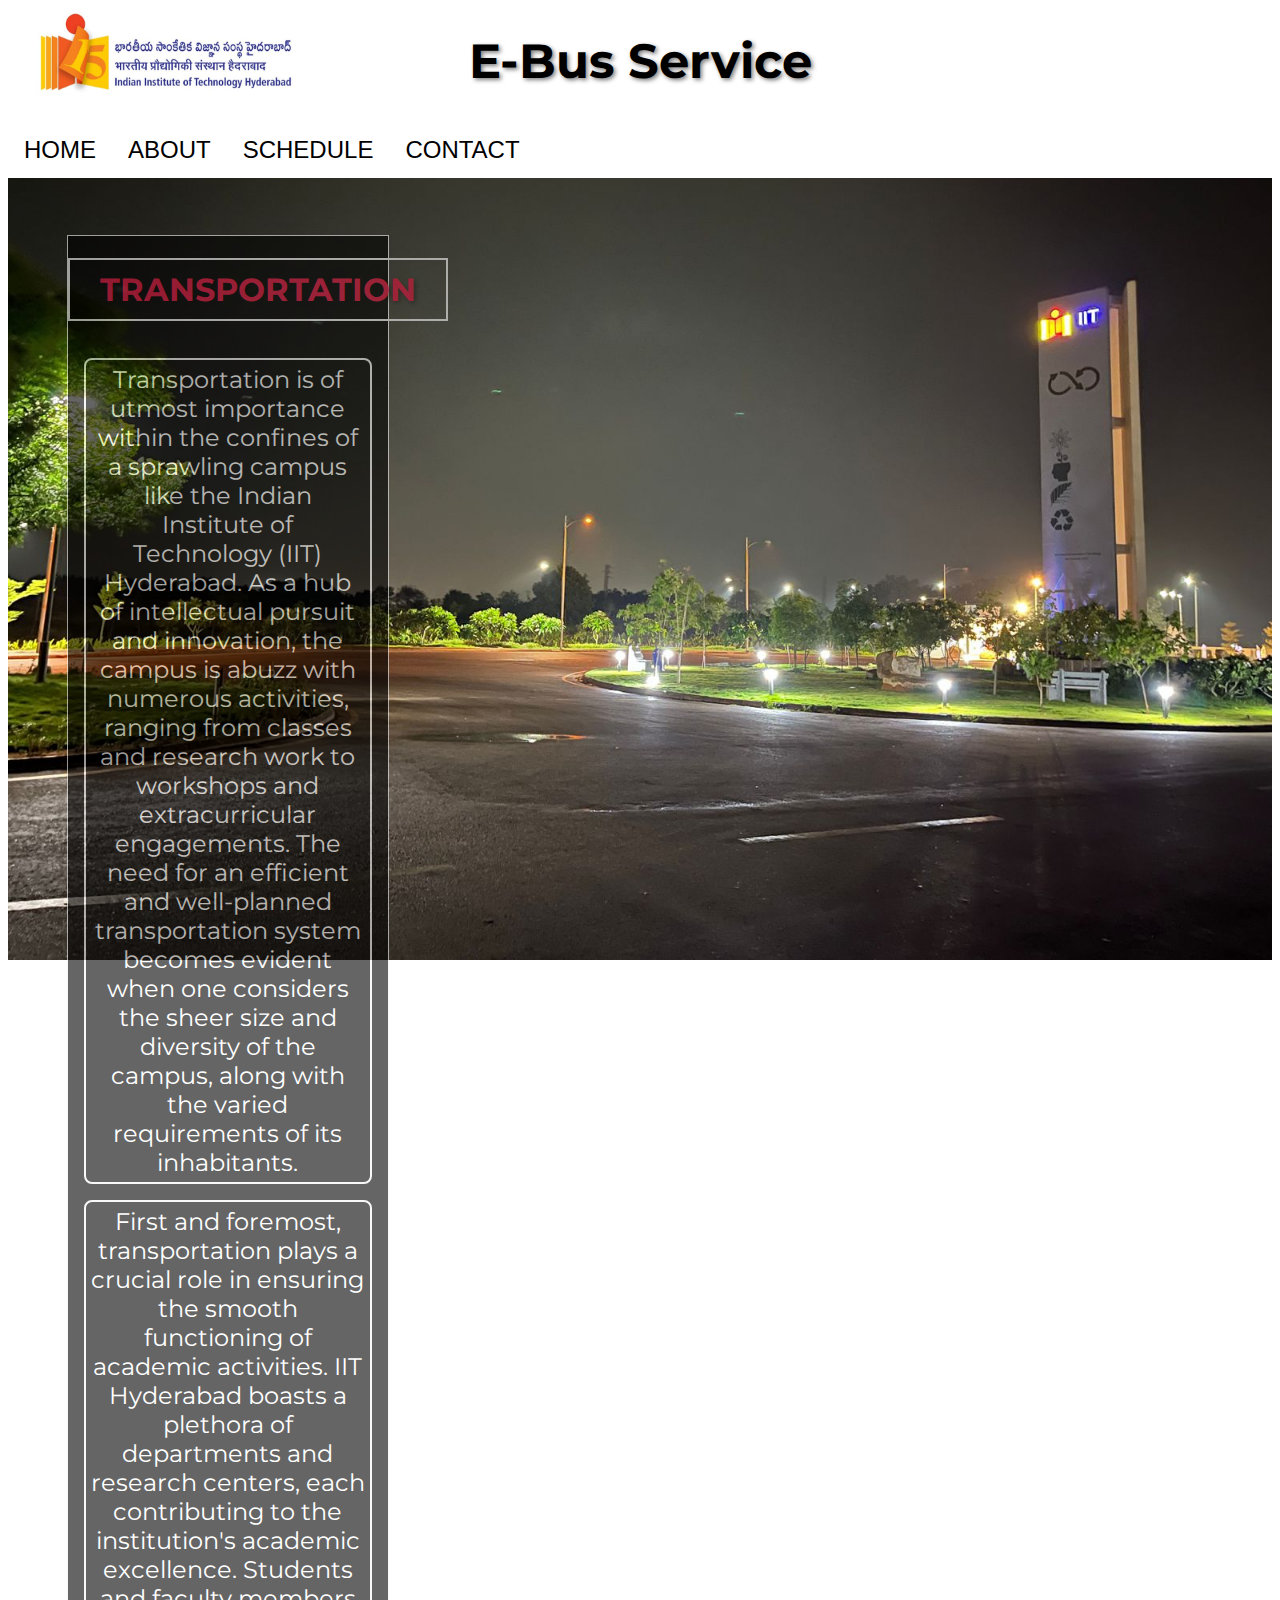
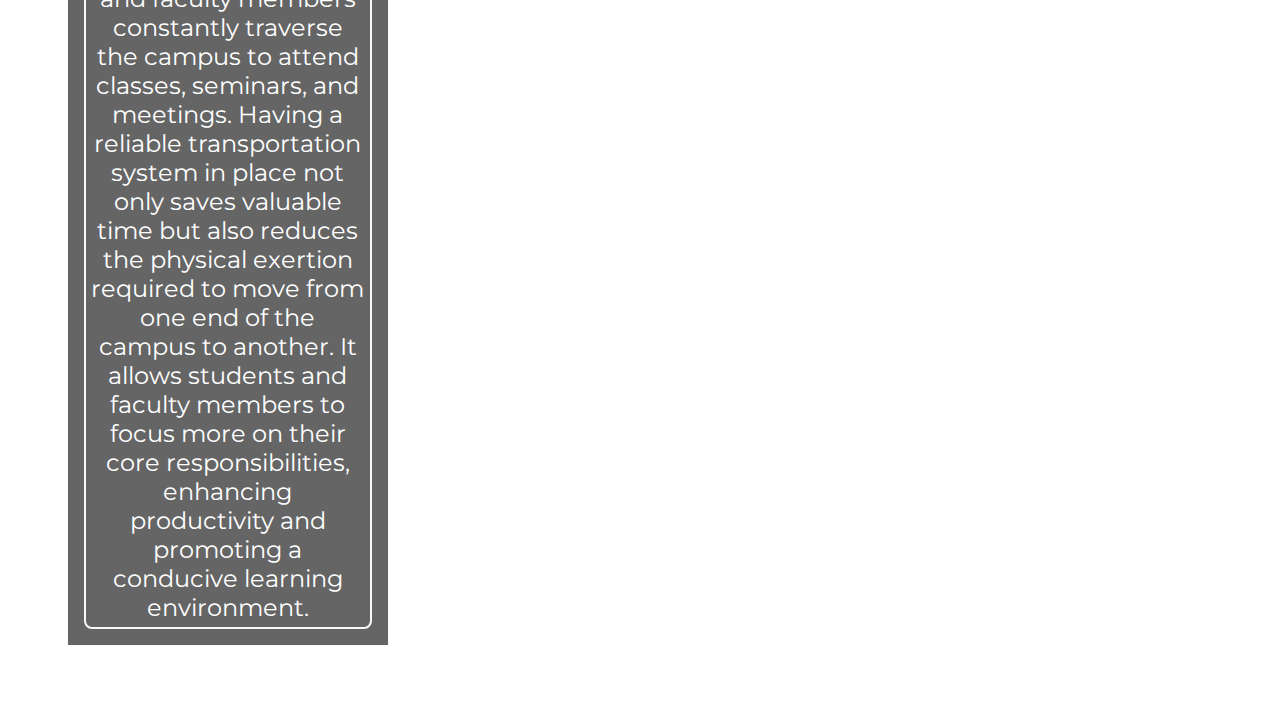
<file: SDF PROJECT/index.html>
<!DOCTYPE html>
<html lang="eng">
<head>
    <title>IITH TRANSPORTATION</title>
    <link rel="stylesheet" href="style1.css">
    <link rel="stylesheet" href="style2.css">
    <link rel="stylesheet" href="style3.css">
    <link rel="stylesheet" href="home.css">
    <link rel="stylesheet" href="header.css">
</head>
<body>
    <header>
      <div id="header">
        <img src="IITHL.jpeg" alt="LOGO" class="logo">
        <h1>E-Bus Service</h1>
      </div>
    </header>
    <ul>
        <li><a class="active" href="#" onclick="showSection('homesection')">HOME</a></li>
        <li class="dropdown">
          <a href="#" class="dropbtn">ABOUT</a>
          <div class="dropdown-content">
            <a href="#" onclick="showSection('vechile-section')">VECHILES</a>
            <a href="#" onclick="showSection('busstop-section')">BUS STOPS</a>
          </div>
        </li>
        <li class="dropdown">
          <a href="#" class="dropbtn">SCHEDULE</a>
          <div class="dropdown-content">
            <a href="#" onclick="showSection('newhostel-section')">Hostel<->NewHostel</a>
            <a href="#" onclick="showSection('maingate-section')">Hostel<->MainGate</a>
          </div>
        </li>
        <li><a href="#" onclick="showSection('where-to-contact')">CONTACT</a></li>
    </ul>
    <!--<div class="dropdown">
      <button class="dropbtn">ABOUT</button>
      <div class="dropdown-content" style="left:0;">
      <a href="#">VECHILES</a>
      <a href="#">BUS STOPS</a>
      </div>
    </div>-->
  
    <section id="homesection" class="section-content">
        <div class="row">
          <div class="column">
            <div class="transbox">
         <h1>TRANSPORTATION</h1>
         <p>Transportation is of utmost importance within the confines of a sprawling campus like the Indian Institute of Technology (IIT) Hyderabad. As a hub of intellectual pursuit and innovation, the campus is abuzz with numerous activities, ranging from classes and research work to workshops and extracurricular engagements. The need for an efficient and well-planned transportation system becomes evident when one considers the sheer size and diversity of the campus, along with the varied requirements of its inhabitants.</p>
         <p>First and foremost, transportation plays a crucial role in ensuring the smooth functioning of academic activities. IIT Hyderabad boasts a plethora of departments and research centers, each contributing to the institution's academic excellence. Students and faculty members constantly traverse the campus to attend classes, seminars, and meetings. Having a reliable transportation system in place not only saves valuable time but also reduces the physical exertion required to move from one end of the campus to another. It allows students and faculty members to focus more on their core responsibilities, enhancing productivity and promoting a conducive learning environment.</p> 
            </div>
      </div>
      <section id="vechile-section" class="section-content">
        <div class="dropdown-content">
        <div class="row">
          <div class="column">
            <h1>VECHILES</h1>
            
        <!--<div class="column">
          <div class="transbox">
          <h1>VECHILES</h1>
          <p>Transportation is of paramount importance in the campus of the Indian Institute of Technology Hyderabad (IIT Hyderabad). Recognizing the need for efficient mobility solutions, the institution has implemented a range of transportation vehicles, including buses and electric vehicles (EVs), to cater to the diverse needs of its students, faculty, and staff. This proactive approach to transportation infrastructure has proven instrumental in enhancing accessibility, reducing congestion, and promoting sustainability within the campus.<br></p>

            <p>One of the primary modes of transportation within the IIT Hyderabad campus is the fleet of buses. These buses serve as a lifeline for students, connecting different parts of the campus and ensuring smooth and convenient travel. With designated bus stops strategically placed throughout the campus, students can easily hop on a bus to reach their desired destination, whether it be academic buildings, hostels, libraries, or sports facilities. The bus system not only saves time but also fosters a sense of community by bringing together students from various disciplines and facilitating interactions among them during their journeys.<br></p>
            
            <p>In recent years, IIT Hyderabad has taken a commendable step towards promoting sustainable transportation through the incorporation of electric vehicles (EVs) into its fleet. These environmentally friendly vehicles are powered by electricity, thereby significantly reducing carbon emissions and minimizing the institute's ecological footprint. The availability of EVs on campus not only showcases IIT Hyderabad's commitment to sustainability but also serves as a valuable learning experience for students. They are exposed to cutting-edge technologies and become acquainted with the advantages of electric mobility, which can be carried forward in their future endeavors.</p>
        </div>
        <div class="column">
          <div class="transbox">
          <h1>BUS STOPS
         </h1><br>
         <h2>HOSTEL(EV CIRCLE)</h2>
         <p>This is the most used and busy bus stop of IIT Hyderabad.
          U will find buses to and from New hostel,TRP circle,Faculty Towers and Main gate.
         </p>
         <img src="2.jpeg" alt="Italian Trulli" width="300" height="240">
        </div>-->
          <!---- <div class="slideshow-container">

                <div class="mySlides fade">
                  <div class="numbertext">1 / 5</div>
                  <img src="1.jpeg" style="width:100%">
                </div>
                
                <div class="mySlides fade">
                  <div class="numbertext">2 / 5</div>
                  <img src="2.jpeg" style="width:100%">
                </div>
                
                <div class="mySlides fade">
                  <div class="numbertext">3 / 5</div>
                  <img src="3.jpeg" style="width:100%">
                </div>
                
                <div class="mySlides fade">
                    <div class="numbertext">4 / 5</div>
                    <img src="4.jpeg" style="width:100%">
                </div>
                
                <div class="mySlides fade">
                    <div class="numbertext">5 / 5</div>
                    <img src="5.jpeg" style="width:100%">
                </div>
                  
                </div>
                <br>
                
                <div style="text-align:center">
                  <span class="dot"></span> 
                  <span class="dot"></span> 
                  <span class="dot"></span> 
                  <span class="dot"></span>
                  <span class="dot"></span>
                </div>

                <script src="slide.js"></script>-->

                
    </div>
    <script src="responsive.js"></script>
   
</body>
</html>
</file>
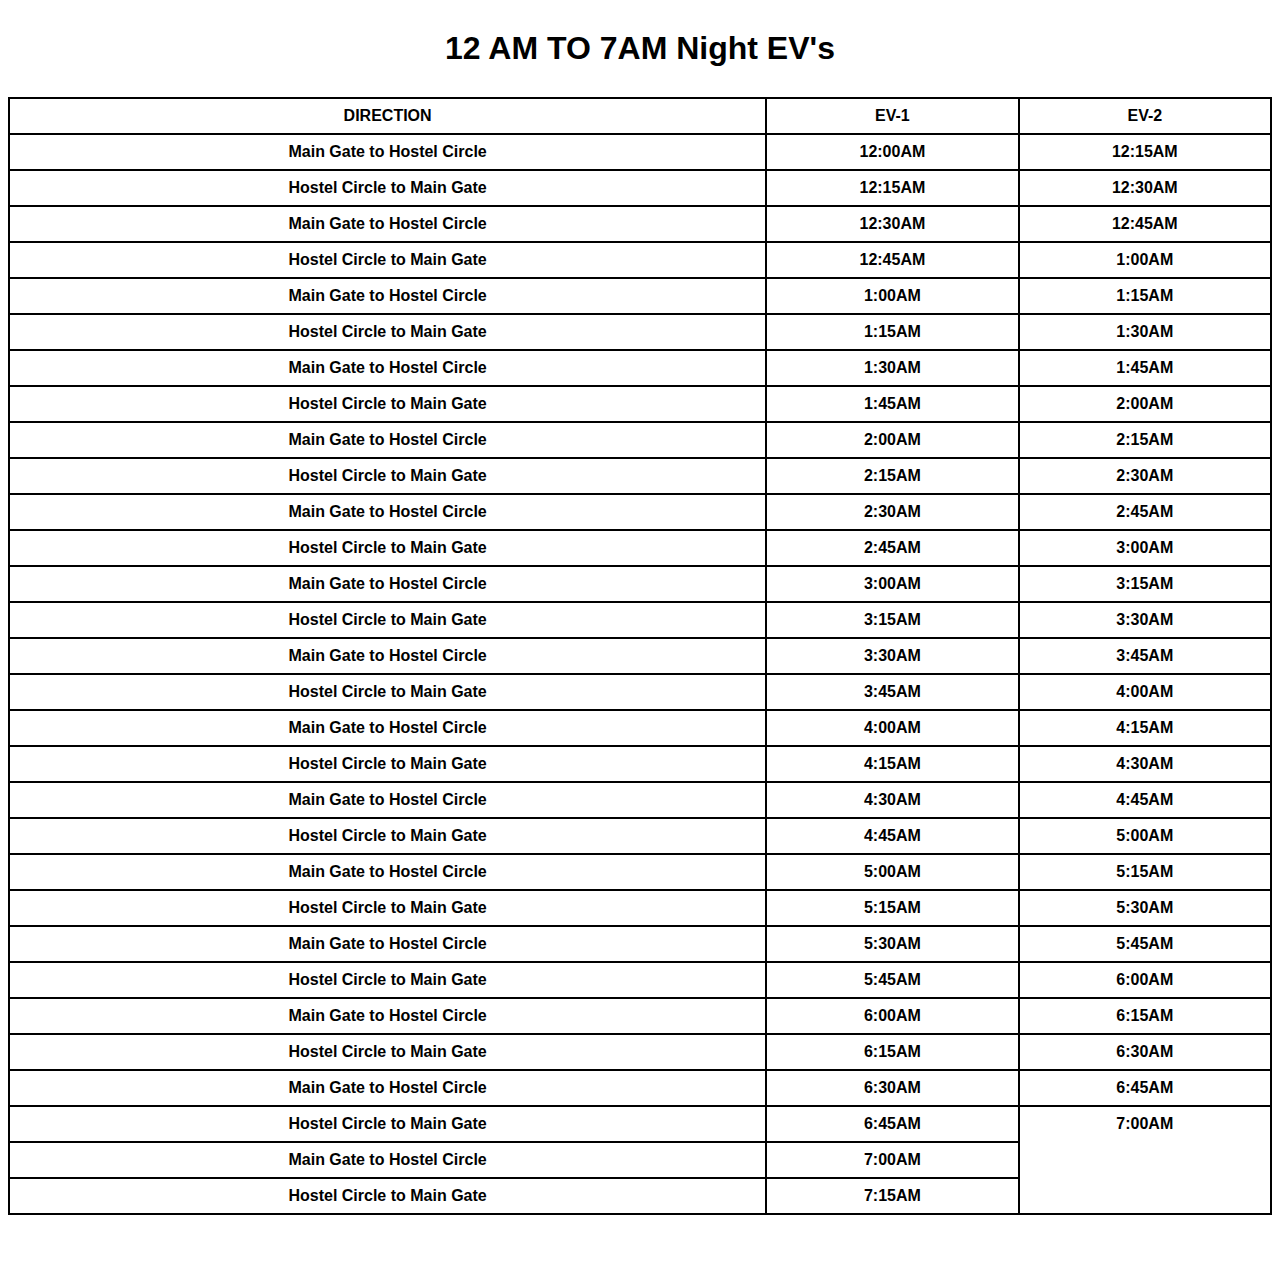
<file: table1.html>
<!DOCTYPE html>
<html>
<head>
    <link rel="stylesheet" href="table1.css">
</head>

    <body>
        <h1>12 AM TO 7AM Night EV's</h1>
        <table style="width:100%">
            <tr>
                <th class="center-column" style="width:60%">DIRECTION</th>
                <th class="center-column">EV-1</th>
                <th class="center-column">EV-2</th>
            </tr>
            <tr>
                <th>Main Gate to Hostel Circle</th>
                <th>12:00AM</th>
                <th>12:15AM</th>
            </tr>
            <tr>
                <th>Hostel Circle to Main Gate</th>
                <th>12:15AM</th>
                <th>12:30AM</th>
            </tr>

            <tr>
                <th>Main Gate to Hostel Circle</th>
                <th>12:30AM</th>
                <th>12:45AM</th>
            </tr>

            <tr>
                <th>Hostel Circle to Main Gate</th>
                <th>12:45AM</th>
                <th>1:00AM</th>
            </tr>
            
            <tr>
                <th>Main Gate to Hostel Circle</th>
                <th>1:00AM</th>
                <th>1:15AM</th>
            </tr>

            <tr>
                <th>Hostel Circle to Main Gate</th>
                <th>1:15AM</th>
                <th>1:30AM</th>
            </tr>

            <tr>
                <th>Main Gate to Hostel Circle</th>
                <th>1:30AM</th>
                <th>1:45AM</th>
            </tr>

            <tr>
                <th>Hostel Circle to Main Gate</th>
                <th>1:45AM</th>
                <th>2:00AM</th>
            </tr>

            <tr>
                <th>Main Gate to Hostel Circle</th>
                <th>2:00AM</th>
                <th>2:15AM</th>
            </tr>

            <tr>
                <th>Hostel Circle to Main Gate</th>
                <th>2:15AM</th>
                <th>2:30AM</th>
            </tr>

            <tr>
                <th>Main Gate to Hostel Circle</th>
                <th>2:30AM</th>
                <th>2:45AM</th>
            </tr>

            <tr>
                <th>Hostel Circle to Main Gate</th>
                <th>2:45AM</th>
                <th>3:00AM</th>
            </tr>

            <tr>
                <th>Main Gate to Hostel Circle</th>
                <th>3:00AM</th>
                <th>3:15AM</th>
            </tr>

            <tr>
                <th>Hostel Circle to Main Gate</th>
                <th>3:15AM</th>
                <th>3:30AM</th>
            </tr>

            <tr>
                <th>Main Gate to Hostel Circle</th>
                <th>3:30AM</th>
                <th>3:45AM</th>
            </tr>

            <tr>
                <th>Hostel Circle to Main Gate</th>
                <th>3:45AM</th>
                <th>4:00AM</th>
            </tr>

            <tr>
                <th>Main Gate to Hostel Circle</th>
                <th>4:00AM</th>
                <th>4:15AM</th>
            </tr>

            <tr>
                <th>Hostel Circle to Main Gate</th>
                <th>4:15AM</th>
                <th>4:30AM</th>
            </tr>

            <tr>
                <th>Main Gate to Hostel Circle</th>
                <th>4:30AM</th>
                <th>4:45AM</th>
            </tr>

            <tr>
                <th>Hostel Circle to Main Gate</th>
                <th>4:45AM</th>
                <th>5:00AM</th>
            </tr>

            <tr>
                <th>Main Gate to Hostel Circle</th>
                <th>5:00AM</th>
                <th>5:15AM</th>
            </tr>

            <tr>
                <th>Hostel Circle to Main Gate</th>
                <th>5:15AM</th>
                <th>5:30AM</th>
            </tr>

            <tr>
                <th>Main Gate to Hostel Circle</th>
                <th>5:30AM</th>
                <th>5:45AM</th>
            </tr>

            <tr>
                <th>Hostel Circle to Main Gate</th>
                <th>5:45AM</th>
                <th>6:00AM</th>
            </tr>

            <tr>
                <th>Main Gate to Hostel Circle</th>
                <th>6:00AM</th>
                <th>6:15AM</th>
            </tr>

            <tr>
                <th>Hostel Circle to Main Gate</th>
                <th>6:15AM</th>
                <th>6:30AM</th>
            </tr>

            <tr>
                <th>Main Gate to Hostel Circle</th>
                <th>6:30AM</th>
                <th>6:45AM</th>
            </tr>

            <tr>
                <th>Hostel Circle to Main Gate</th>
                <th>6:45AM</th>
                <th>7:00AM</th>
            </tr>

            <tr>
                <th>Main Gate to Hostel Circle</th>
                <th>7:00AM</th>
            </tr>

            <tr>
                <th>Hostel Circle to Main Gate</th>
                <th>7:15AM</th>
            </tr>

        </table>
    </body>
</html>
</file>
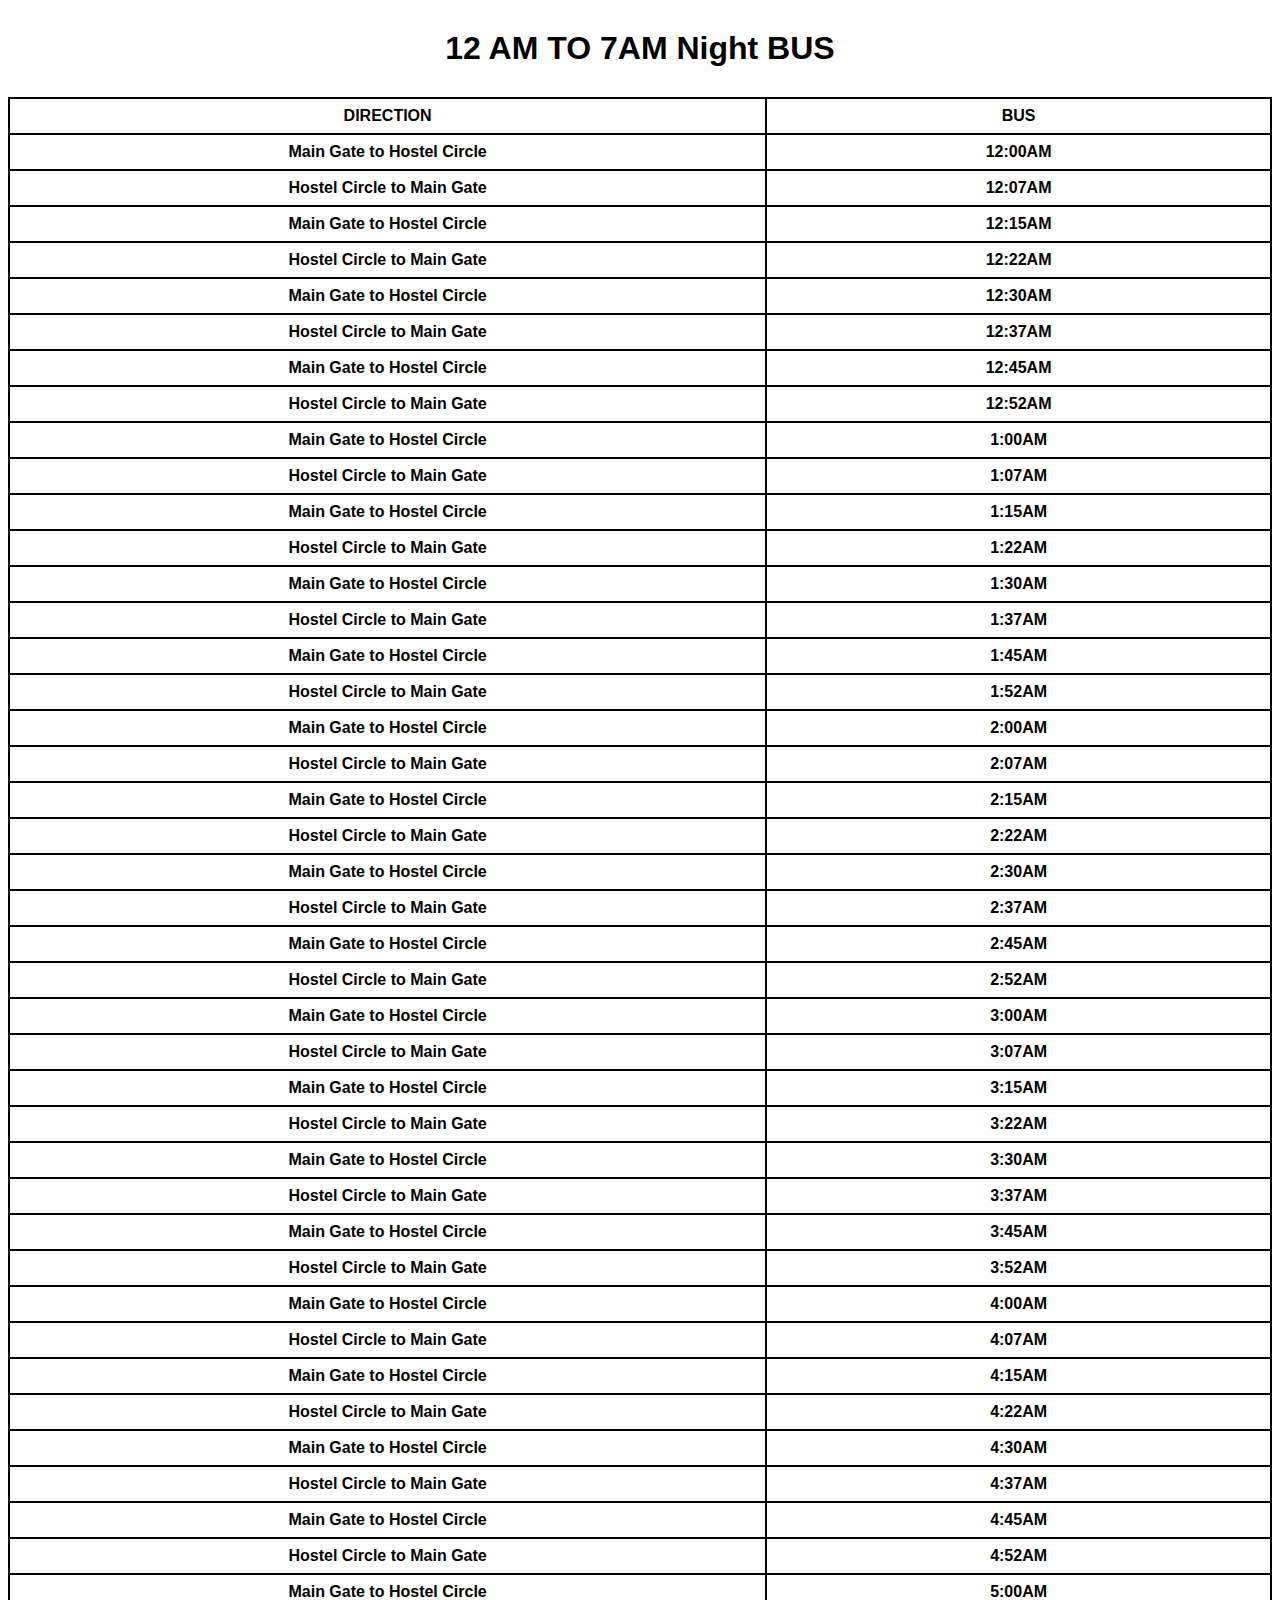
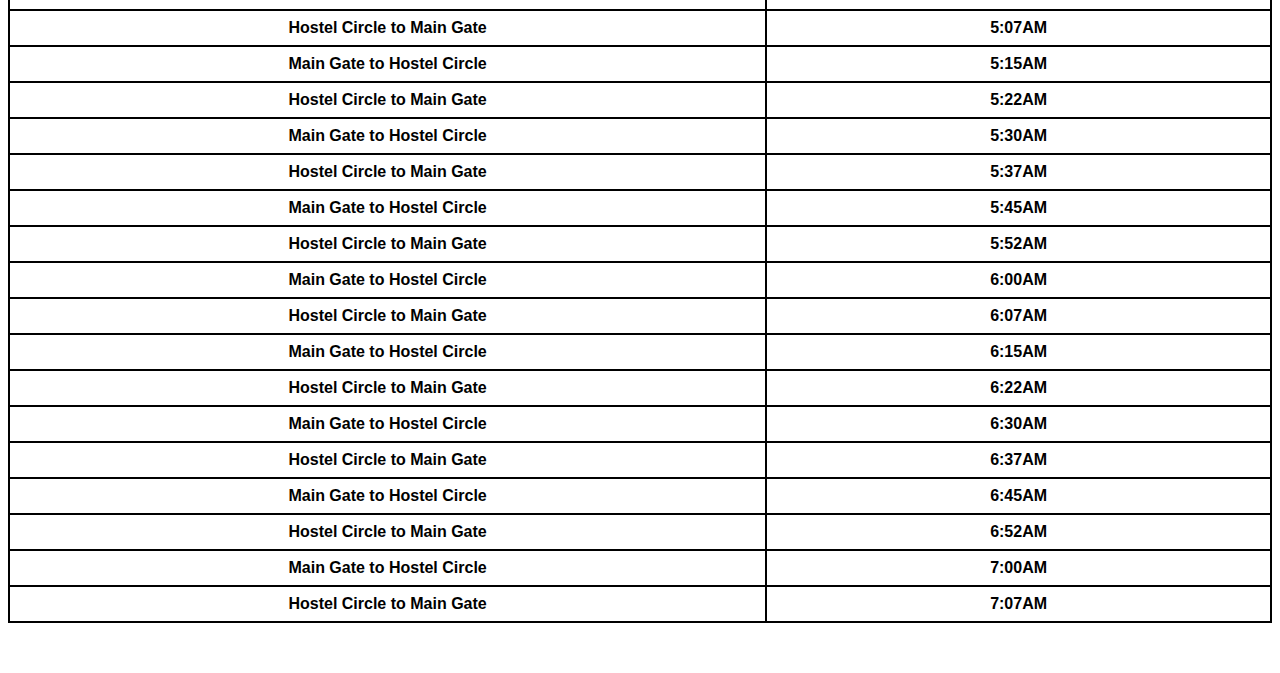
<file: table2.html>
<!DOCTYPE html>
<html>
<head>
    <link rel="stylesheet" href="table1.css">
</head>

    <body>
        <h1>12 AM TO 7AM Night BUS</h1>
        <table style="width:100%">
            <tr>
                <th class="center-column" style="width:60%">DIRECTION</th>
                <th class="center-column">BUS</th>
            </tr>
            <tr>
                <th>Main Gate to Hostel Circle</th>
                <th>12:00AM</th>
            </tr>
            <tr>
                <th>Hostel Circle to Main Gate</th>
                <th>12:07AM</th>
            </tr>

            <tr>
                <th>Main Gate to Hostel Circle</th>
                <th>12:15AM</th>
            </tr>

            <tr>
                <th>Hostel Circle to Main Gate</th>
                <th>12:22AM</th>
            </tr>
            
            <tr>
                <th>Main Gate to Hostel Circle</th>
                <th>12:30AM</th>
            </tr>

            <tr>
                <th>Hostel Circle to Main Gate</th>
                <th>12:37AM</th>
            </tr>

            <tr>
                <th>Main Gate to Hostel Circle</th>
                <th>12:45AM</th>
            </tr>

            <tr>
                <th>Hostel Circle to Main Gate</th>
                <th>12:52AM</th>
            </tr>

            <tr>
                <th>Main Gate to Hostel Circle</th>
                <th>1:00AM</th>
            </tr>

            <tr>
                <th>Hostel Circle to Main Gate</th>
                <th>1:07AM</th>
            </tr>

            <tr>
                <th>Main Gate to Hostel Circle</th>
                <th>1:15AM</th>
            </tr>

            <tr>
                <th>Hostel Circle to Main Gate</th>
                <th>1:22AM</th>
            </tr>

            <tr>
                <th>Main Gate to Hostel Circle</th>
                <th>1:30AM</th>
            </tr>

            <tr>
                <th>Hostel Circle to Main Gate</th>
                <th>1:37AM</th>
            </tr>

            <tr>
                <th>Main Gate to Hostel Circle</th>
                <th>1:45AM</th>
            </tr>

            <tr>
                <th>Hostel Circle to Main Gate</th>
                <th>1:52AM</th>
            </tr>

            <tr>
                <th>Main Gate to Hostel Circle</th>
                <th>2:00AM</th>
            </tr>

            <tr>
                <th>Hostel Circle to Main Gate</th>
                <th>2:07AM</th>
            </tr>

            <tr>
                <th>Main Gate to Hostel Circle</th>
                <th>2:15AM</th>
            </tr>

            <tr>
                <th>Hostel Circle to Main Gate</th>
                <th>2:22AM</th>
            </tr>

            <tr>
                <th>Main Gate to Hostel Circle</th>
                <th>2:30AM</th>
            </tr>

            <tr>
                <th>Hostel Circle to Main Gate</th>
                <th>2:37AM</th>
            </tr>

            <tr>
                <th>Main Gate to Hostel Circle</th>
                <th>2:45AM</th>
            </tr>

            <tr>
                <th>Hostel Circle to Main Gate</th>
                <th>2:52AM</th>
            </tr>

            <tr>
                <th>Main Gate to Hostel Circle</th>
                <th>3:00AM</th>
            </tr>

            <tr>
                <th>Hostel Circle to Main Gate</th>
                <th>3:07AM</th>
            </tr>

            <tr>
                <th>Main Gate to Hostel Circle</th>
                <th>3:15AM</th>
            </tr>

            <tr>
                <th>Hostel Circle to Main Gate</th>
                <th>3:22AM</th>
            </tr>

            <tr>
                <th>Main Gate to Hostel Circle</th>
                <th>3:30AM</th>
            </tr>

            <tr>
                <th>Hostel Circle to Main Gate</th>
                <th>3:37AM</th>
            </tr>

            <tr>
                <th>Main Gate to Hostel Circle</th>
                <th>3:45AM</th>
            </tr>
            <tr>
                <th>Hostel Circle to Main Gate</th>
                <th>3:52AM</th>
            </tr>

            <tr>
                <th>Main Gate to Hostel Circle</th>
                <th>4:00AM</th>
            </tr>

            <tr>
                <th>Hostel Circle to Main Gate</th>
                <th>4:07AM</th>
            </tr>
            
            <tr>
                <th>Main Gate to Hostel Circle</th>
                <th>4:15AM</th>
            </tr>

            <tr>
                <th>Hostel Circle to Main Gate</th>
                <th>4:22AM</th>
            </tr>

            <tr>
                <th>Main Gate to Hostel Circle</th>
                <th>4:30AM</th>
            </tr>

            <tr>
                <th>Hostel Circle to Main Gate</th>
                <th>4:37AM</th>
            </tr>

            <tr>
                <th>Main Gate to Hostel Circle</th>
                <th>4:45AM</th>
            </tr>

            <tr>
                <th>Hostel Circle to Main Gate</th>
                <th>4:52AM</th>
            </tr>

            <tr>
                <th>Main Gate to Hostel Circle</th>
                <th>5:00AM</th>
            </tr>

            <tr>
                <th>Hostel Circle to Main Gate</th>
                <th>5:07AM</th>
            </tr>

            <tr>
                <th>Main Gate to Hostel Circle</th>
                <th>5:15AM</th>
            </tr>

            <tr>
                <th>Hostel Circle to Main Gate</th>
                <th>5:22AM</th>
            </tr>

            <tr>
                <th>Main Gate to Hostel Circle</th>
                <th>5:30AM</th>
            </tr>

            <tr>
                <th>Hostel Circle to Main Gate</th>
                <th>5:37AM</th>
            </tr>

            <tr>
                <th>Main Gate to Hostel Circle</th>
                <th>5:45AM</th>
            </tr>

            <tr>
                <th>Hostel Circle to Main Gate</th>
                <th>5:52AM</th>
            </tr>

            <tr>
                <th>Main Gate to Hostel Circle</th>
                <th>6:00AM</th>
            </tr>

            <tr>
                <th>Hostel Circle to Main Gate</th>
                <th>6:07AM</th>
            </tr>

            <tr>
                <th>Main Gate to Hostel Circle</th>
                <th>6:15AM</th>
            </tr>

            <tr>
                <th>Hostel Circle to Main Gate</th>
                <th>6:22AM</th>
            </tr>

            <tr>
                <th>Main Gate to Hostel Circle</th>
                <th>6:30AM</th>
            </tr>

            <tr>
                <th>Hostel Circle to Main Gate</th>
                <th>6:37AM</th>
            </tr>

            <tr>
                <th>Main Gate to Hostel Circle</th>
                <th>6:45AM</th>
            </tr>

            <tr>
                <th>Hostel Circle to Main Gate</th>
                <th>6:52AM</th>
            </tr>

            <tr>
                <th>Main Gate to Hostel Circle</th>
                <th>7:00AM</th>
            </tr>

            <tr>
                <th>Hostel Circle to Main Gate</th>
                <th>7:07AM</th>
            </tr>

        </table>
    </body>
</html>
</file>
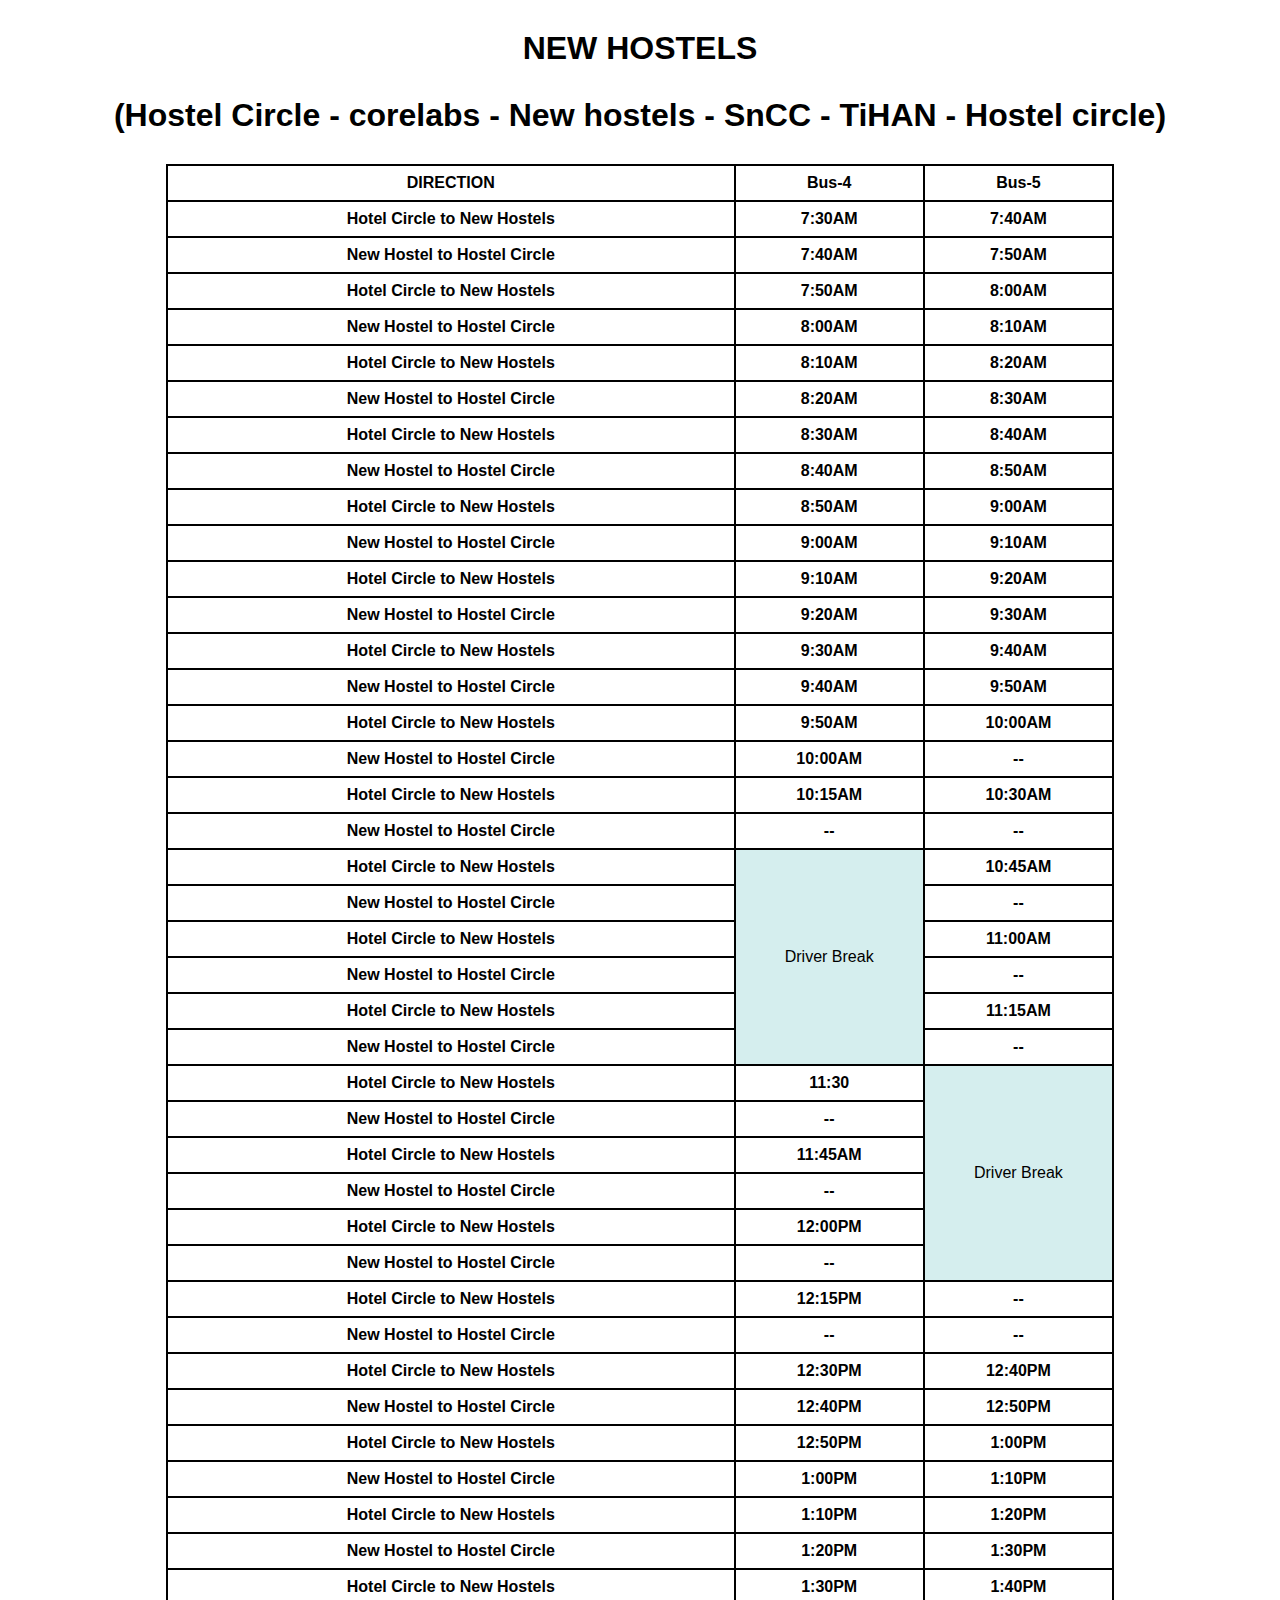
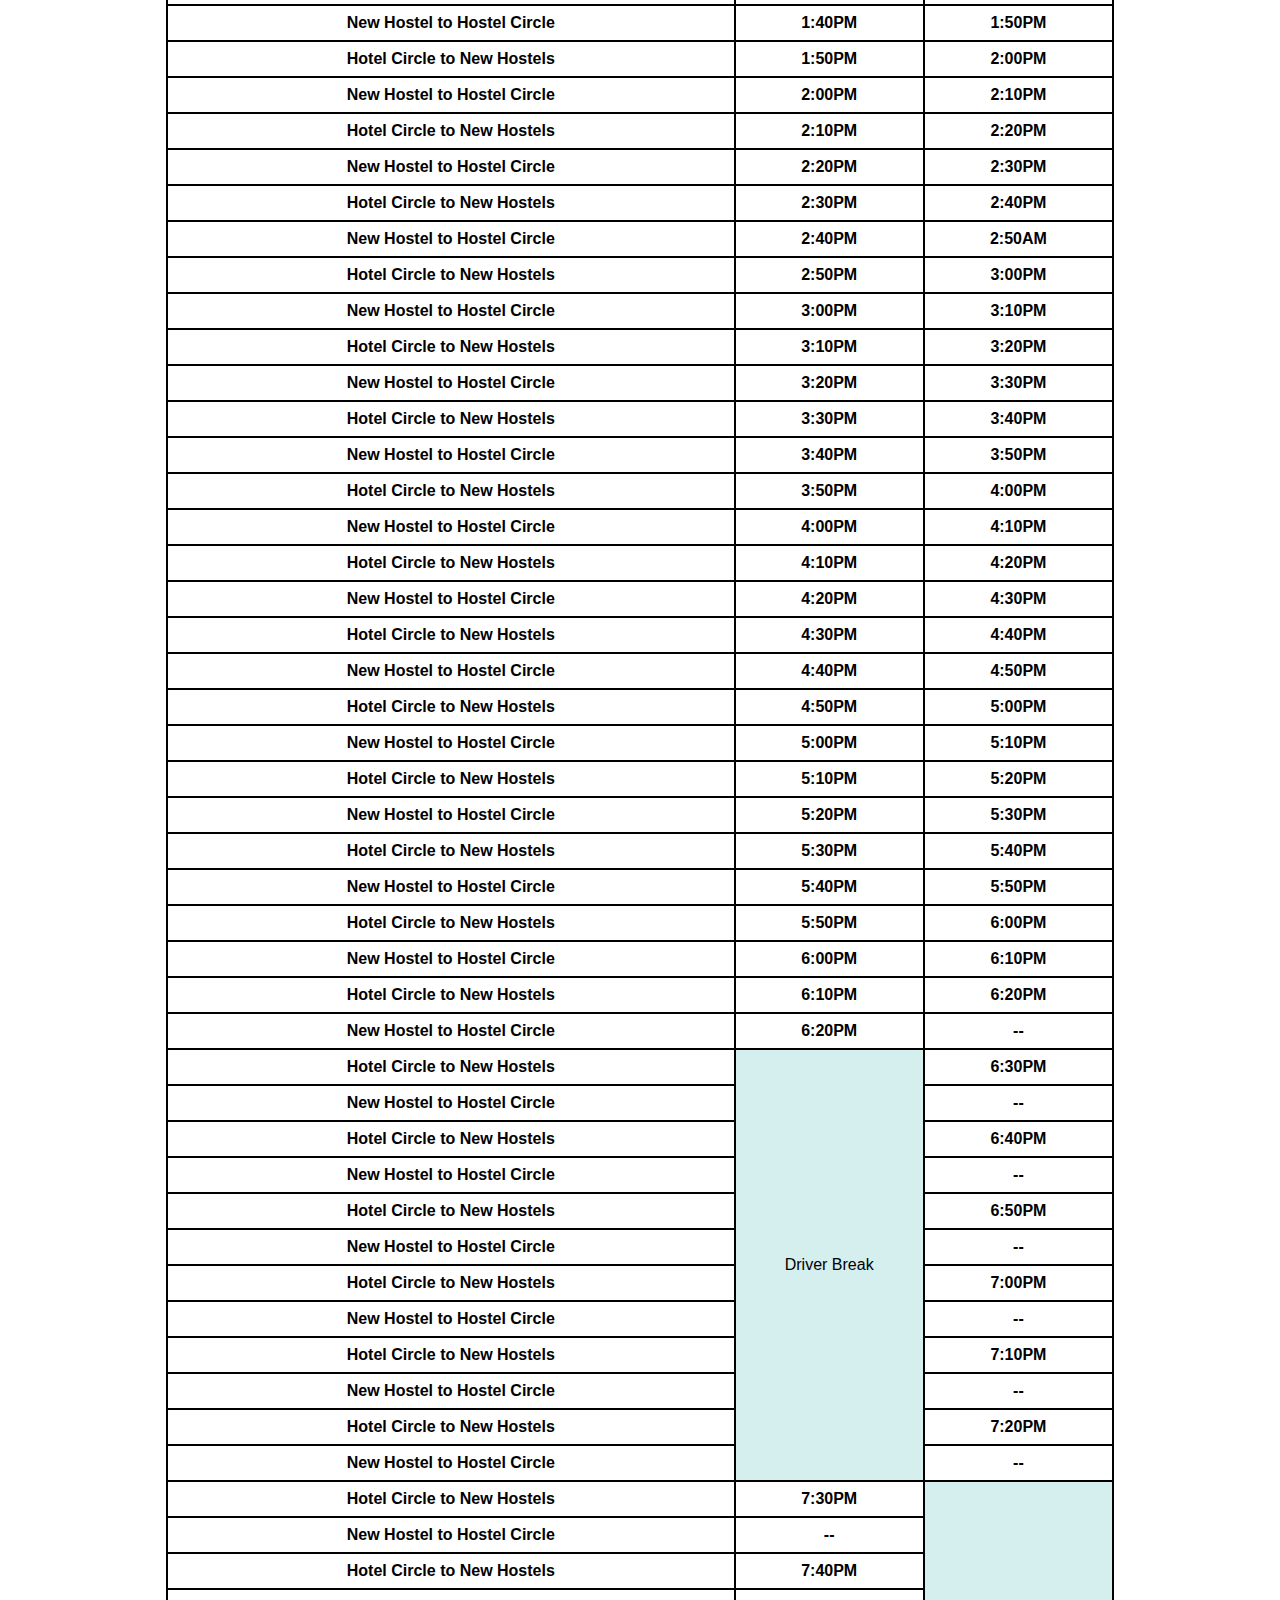
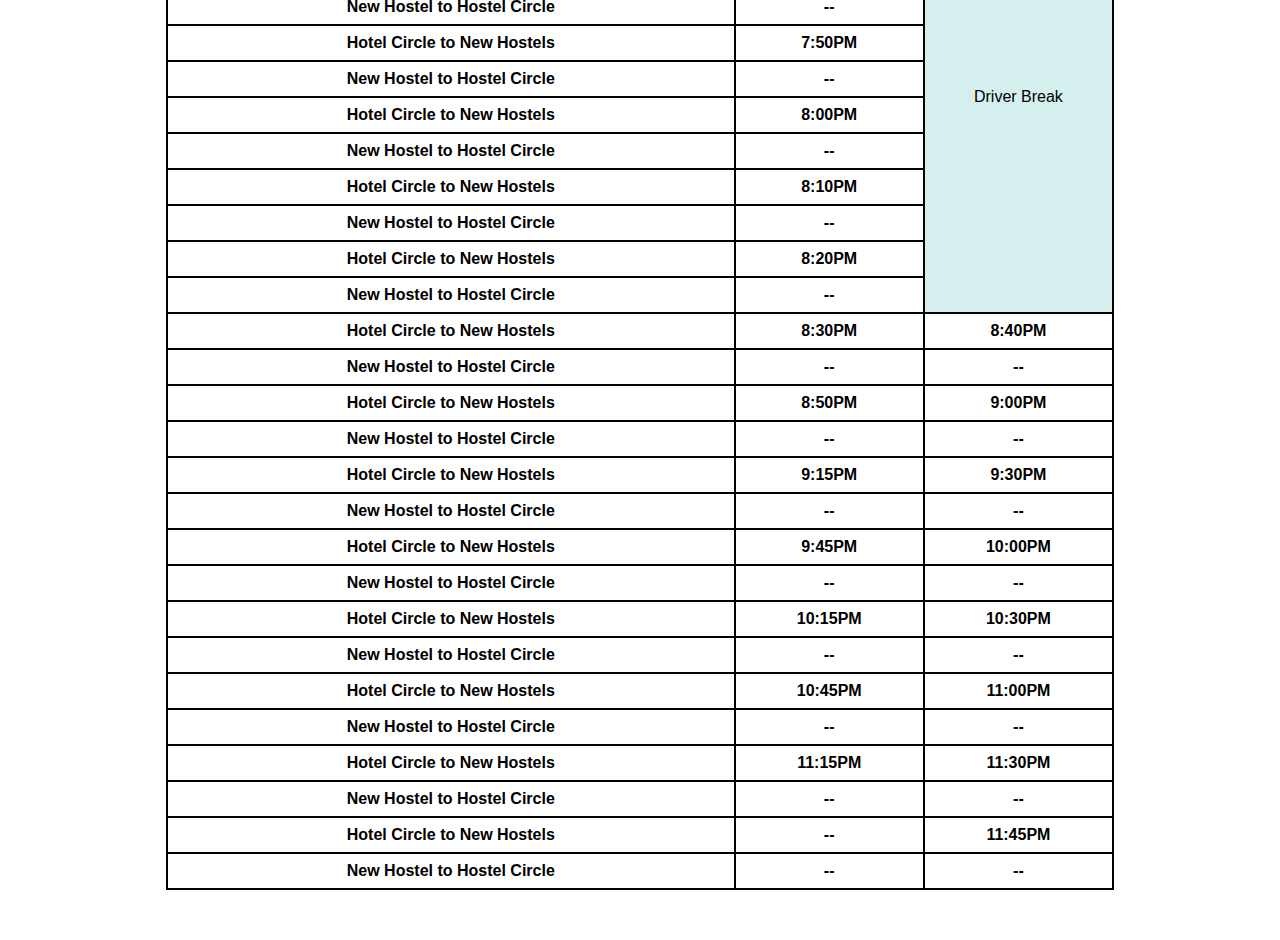
<file: table3.html>
<!DOCTYPE html>
<html>
<head>
    <link rel="stylesheet" href="table1.css">
</head>

    <body>
        <h1>NEW HOSTELS</h1>
        <h1>(Hostel Circle - corelabs - New hostels - SnCC - TiHAN - Hostel circle)</h1>
        <table style="width:75%">
            <tr>
                <th class="center-column" style="width:60%">DIRECTION</th>
                <th class="center-column">Bus-4</th>
                <th class="center-column">Bus-5</th>

            </tr>
            <tr>
                <th>Hotel Circle to New Hostels</th>
                <th>7:30AM</th>
                <th>7:40AM</th>
            </tr>
            <tr>
                <th>New Hostel to Hostel Circle</th>
                <th>7:40AM</th>
                <th>7:50AM</th>
            </tr>

            <tr>
                <th>Hotel Circle to New Hostels</th>
                <th>7:50AM</th>
                <th>8:00AM</th>
            </tr>

            <tr>
                <th>New Hostel to Hostel Circle</th>
                <th>8:00AM</th>
                <th>8:10AM</th>
            </tr>
            <tr>
                <th>Hotel Circle to New Hostels</th>
                <th>8:10AM</th>
                <th>8:20AM</th>
            </tr>
            <tr>
                <th>New Hostel to Hostel Circle</th>
                <th>8:20AM</th>
                <th>8:30AM</th>
            </tr>

            <tr>
                <th>Hotel Circle to New Hostels</th>
                <th>8:30AM</th>
                <th>8:40AM</th>
            </tr>

            <tr>
                <th>New Hostel to Hostel Circle</th>
                <th>8:40AM</th>
                <th>8:50AM</th>
            </tr>
            <tr>
                <th>Hotel Circle to New Hostels</th>
                <th>8:50AM</th>
                <th>9:00AM</th>
            </tr>
            <tr>
                <th>New Hostel to Hostel Circle</th>
                <th>9:00AM</th>
                <th>9:10AM</th>
            </tr>

            <tr>
                <th>Hotel Circle to New Hostels</th>
                <th>9:10AM</th>
                <th>9:20AM</th>
            </tr>

            <tr>
                <th>New Hostel to Hostel Circle</th>
                <th>9:20AM</th>
                <th>9:30AM</th>
            </tr>
            <tr>
                <th>Hotel Circle to New Hostels</th>
                <th>9:30AM</th>
                <th>9:40AM</th>
            </tr>
            <tr>
                <th>New Hostel to Hostel Circle</th>
                <th>9:40AM</th>
                <th>9:50AM</th>
            </tr>

            <tr>
                <th>Hotel Circle to New Hostels</th>
                <th>9:50AM</th>
                <th>10:00AM</th>
            </tr>

            <tr>
                <th>New Hostel to Hostel Circle</th>
                <th>10:00AM</th>
                <th>--</th>
            </tr>
            <tr>
                <th>Hotel Circle to New Hostels</th>
                <th>10:15AM</th>
                <th>10:30AM</th>
            </tr>
            <tr>
                <th>New Hostel to Hostel Circle</th>
                <th>--</th>
                <th>--</th>
            </tr>

            <tr>
                <th>Hotel Circle to New Hostels</th>
                <td rowspan="6">Driver Break</td>
                <th>10:45AM</th>
            </tr>

            <tr>
                <th>New Hostel to Hostel Circle</th>
                <th>--</th>
            </tr>
            <tr>
                <th>Hotel Circle to New Hostels</th>
                <th>11:00AM</th>
            </tr>
            <tr>
                <th>New Hostel to Hostel Circle</th>
                <th>--</th>
            </tr>

            <tr>
                <th>Hotel Circle to New Hostels</th>
                <th>11:15AM</th>
            </tr>

            <tr>
                <th>New Hostel to Hostel Circle</th>
                <th>--</th>
            </tr>
            <tr>
                <th>Hotel Circle to New Hostels</th>
                <th>11:30</th>
                <td rowspan="6">Driver Break</td>
            </tr>
            <tr>
                <th>New Hostel to Hostel Circle</th>
                <th>--</th>
            </tr>

            <tr>
                <th>Hotel Circle to New Hostels</th>
                <th>11:45AM</th>
            </tr>

            <tr>
                <th>New Hostel to Hostel Circle</th>
                <th>--</th>
            </tr>
            <tr>
                <th>Hotel Circle to New Hostels</th>
                <th>12:00PM</th>
            </tr>
            <tr>
                <th>New Hostel to Hostel Circle</th>
                <th>--</th>
            </tr>

            <tr>
                <th>Hotel Circle to New Hostels</th>
                <th>12:15PM</th>
                <th>--</th>
            </tr>

            <tr>
                <th>New Hostel to Hostel Circle</th>
                <th>--</th>
                <th>--</th>
            </tr>
            <tr>
                <th>Hotel Circle to New Hostels</th>
                <th>12:30PM</th>
                <th>12:40PM</th>
            </tr>
            <tr>
                <th>New Hostel to Hostel Circle</th>
                <th>12:40PM</th>
                <th>12:50PM</th>
            </tr>

            <tr>
                <th>Hotel Circle to New Hostels</th>
                <th>12:50PM</th>
                <th>1:00PM</th>
            </tr>

            <tr>
                <th>New Hostel to Hostel Circle</th>
                <th>1:00PM</th>
                <th>1:10PM</th>
            </tr>
            <tr>
                <th>Hotel Circle to New Hostels</th>
                <th>1:10PM</th>
                <th>1:20PM</th>
            </tr>
            <tr>
                <th>New Hostel to Hostel Circle</th>
                <th>1:20PM</th>
                <th>1:30PM</th>
            </tr>

            <tr>
                <th>Hotel Circle to New Hostels</th>
                <th>1:30PM</th>
                <th>1:40PM</th>
            </tr>

            <tr>
                <th>New Hostel to Hostel Circle</th>
                <th>1:40PM</th>
                <th>1:50PM</th>
            </tr>
            <tr>
                <th>Hotel Circle to New Hostels</th>
                <th>1:50PM</th>
                <th>2:00PM</th>
            </tr>
            <tr>
                <th>New Hostel to Hostel Circle</th>
                <th>2:00PM</th>
                <th>2:10PM</th>
            </tr>

            <tr>
                <th>Hotel Circle to New Hostels</th>
                <th>2:10PM</th>
                <th>2:20PM</th>
            </tr>

            <tr>
                <th>New Hostel to Hostel Circle</th>
                <th>2:20PM</th>
                <th>2:30PM</th>
            </tr>
            <tr>
                <th>Hotel Circle to New Hostels</th>
                <th>2:30PM</th>
                <th>2:40PM</th>
            </tr>
            <tr>
                <th>New Hostel to Hostel Circle</th>
                <th>2:40PM</th>
                <th>2:50AM</th>
            </tr>

            <tr>
                <th>Hotel Circle to New Hostels</th>
                <th>2:50PM</th>
                <th>3:00PM</th>
            </tr>

            <tr>
                <th>New Hostel to Hostel Circle</th>
                <th>3:00PM</th>
                <th>3:10PM</th>
            </tr>
            <tr>
                <th>Hotel Circle to New Hostels</th>
                <th>3:10PM</th>
                <th>3:20PM</th>
            </tr>
            <tr>
                <th>New Hostel to Hostel Circle</th>
                <th>3:20PM</th>
                <th>3:30PM</th>
            </tr>

            <tr>
                <th>Hotel Circle to New Hostels</th>
                <th>3:30PM</th>
                <th>3:40PM</th>
            </tr>

            <tr>
                <th>New Hostel to Hostel Circle</th>
                <th>3:40PM</th>
                <th>3:50PM</th>
            </tr>
            <tr>
                <th>Hotel Circle to New Hostels</th>
                <th>3:50PM</th>
                <th>4:00PM</th>
            </tr>
            <tr>
                <th>New Hostel to Hostel Circle</th>
                <th>4:00PM</th>
                <th>4:10PM</th>
            </tr>

            <tr>
                <th>Hotel Circle to New Hostels</th>
                <th>4:10PM</th>
                <th>4:20PM</th>
            </tr>

            <tr>
                <th>New Hostel to Hostel Circle</th>
                <th>4:20PM</th>
                <th>4:30PM</th>
            </tr>
            <tr>
                <th>Hotel Circle to New Hostels</th>
                <th>4:30PM</th>
                <th>4:40PM</th>
            </tr>
            <tr>
                <th>New Hostel to Hostel Circle</th>
                <th>4:40PM</th>
                <th>4:50PM</th>
            </tr>

            <tr>
                <th>Hotel Circle to New Hostels</th>
                <th>4:50PM</th>
                <th>5:00PM</th>
            </tr>

            <tr>
                <th>New Hostel to Hostel Circle</th>
                <th>5:00PM</th>
                <th>5:10PM</th>
            </tr>
            <tr>
                <th>Hotel Circle to New Hostels</th>
                <th>5:10PM</th>
                <th>5:20PM</th>
            </tr>
            <tr>
                <th>New Hostel to Hostel Circle</th>
                <th>5:20PM</th>
                <th>5:30PM</th>
            </tr>

            <tr>
                <th>Hotel Circle to New Hostels</th>
                <th>5:30PM</th>
                <th>5:40PM</th>
            </tr>

            <tr>
                <th>New Hostel to Hostel Circle</th>
                <th>5:40PM</th>
                <th>5:50PM</th>
            </tr>
            <tr>
                <th>Hotel Circle to New Hostels</th>
                <th>5:50PM</th>
                <th>6:00PM</th>
            </tr>
            <tr>
                <th>New Hostel to Hostel Circle</th>
                <th>6:00PM</th>
                <th>6:10PM</th>
            </tr>

            <tr>
                <th>Hotel Circle to New Hostels</th>
                <th>6:10PM</th>
                <th>6:20PM</th>
            </tr>

            <tr>
                <th>New Hostel to Hostel Circle</th>
                <th>6:20PM</th>
                <th>--</th>
            </tr>
            <tr>
                <th>Hotel Circle to New Hostels</th>
                <td rowspan="12">Driver Break</td>
                <th>6:30PM</th>
            </tr>
            <tr>
                <th>New Hostel to Hostel Circle</th>
                <th>--</th>
            </tr>

            <tr>
                <th>Hotel Circle to New Hostels</th>
                <th>6:40PM</th>
            </tr>

            <tr>
                <th>New Hostel to Hostel Circle</th>
                <th>--</th>
            </tr>
            <tr>
                <th>Hotel Circle to New Hostels</th>
                <th>6:50PM</th>
            </tr>
            <tr>
                <th>New Hostel to Hostel Circle</th>
                <th>--</th>
            </tr>

            <tr>
                <th>Hotel Circle to New Hostels</th>
                <th>7:00PM</th>
            </tr>

            <tr>
                <th>New Hostel to Hostel Circle</th>
                <th>--</th>
            </tr>
            <tr>
                <th>Hotel Circle to New Hostels</th>
                <th>7:10PM</th>
            </tr>
            <tr>
                <th>New Hostel to Hostel Circle</th>
                <th>--</th>
            </tr>

            <tr>
                <th>Hotel Circle to New Hostels</th>
                <th>7:20PM</th>
            </tr>

            <tr>
                <th>New Hostel to Hostel Circle</th>
                <th>--</th>
            </tr>
            <tr>
                <th>Hotel Circle to New Hostels</th>
                <th>7:30PM</th>
                <td rowspan="12">Driver Break</td>
            </tr>
            <tr>
                <th>New Hostel to Hostel Circle</th>
                <th>--</th>
            </tr>

            <tr>
                <th>Hotel Circle to New Hostels</th>
                <th>7:40PM</th>
            </tr>

            <tr>
                <th>New Hostel to Hostel Circle</th>
                <th>--</th>
            </tr>
            <tr>
                <th>Hotel Circle to New Hostels</th>
                <th>7:50PM</th>
            </tr>
            <tr>
                <th>New Hostel to Hostel Circle</th>
                <th>--</th>
            </tr>

            <tr>
                <th>Hotel Circle to New Hostels</th>
                <th>8:00PM</th>
            </tr>

            <tr>
                <th>New Hostel to Hostel Circle</th>
                <th>--</th>
            </tr>
            <tr>
                <th>Hotel Circle to New Hostels</th>
                <th>8:10PM</th>
            </tr>
            <tr>
                <th>New Hostel to Hostel Circle</th>
                <th>--</th>
            </tr>

            <tr>
                <th>Hotel Circle to New Hostels</th>
                <th>8:20PM</th>
            </tr>

            <tr>
                <th>New Hostel to Hostel Circle</th>
                <th>--</th>
            </tr>
            <tr>
                <th>Hotel Circle to New Hostels</th>
                <th>8:30PM</th>
                <th>8:40PM</th>
            </tr>
            <tr>
                <th>New Hostel to Hostel Circle</th>
                <th>--</th>
                <th>--</th>
            </tr>

            <tr>
                <th>Hotel Circle to New Hostels</th>
                <th>8:50PM</th>
                <th>9:00PM</th>
            </tr>

            <tr>
                <th>New Hostel to Hostel Circle</th>
                <th>--</th>
                <th>--</th>
            </tr>
            <tr>
                <th>Hotel Circle to New Hostels</th>
                <th>9:15PM</th>
                <th>9:30PM</th>
            </tr>
            <tr>
                <th>New Hostel to Hostel Circle</th>
                <th>--</th>
                <th>--</th>
            </tr>

            <tr>
                <th>Hotel Circle to New Hostels</th>
                <th>9:45PM</th>
                <th>10:00PM</th>
            </tr>

            <tr>
                <th>New Hostel to Hostel Circle</th>
                <th>--</th>
                <th>--</th>
            </tr>
            <tr>
                <th>Hotel Circle to New Hostels</th>
                <th>10:15PM</th>
                <th>10:30PM</th>
            </tr>
            <tr>
                <th>New Hostel to Hostel Circle</th>
                <th>--</th>
                <th>--</th>
            </tr>

            <tr>
                <th>Hotel Circle to New Hostels</th>
                <th>10:45PM</th>
                <th>11:00PM</th>
            </tr>

            <tr>
                <th>New Hostel to Hostel Circle</th>
                <th>--</th>
                <th>--</th>
            </tr>
            <tr>
                <th>Hotel Circle to New Hostels</th>
                <th>11:15PM</th>
                <th>11:30PM</th>
            </tr>
            <tr>
                <th>New Hostel to Hostel Circle</th>
                <th>--</th>
                <th>--</th>
            </tr>

            <tr>
                <th>Hotel Circle to New Hostels</th>
                <th>--</th>
                <th>11:45PM</th>
            </tr>

            <tr>
                <th>New Hostel to Hostel Circle</th>
                <th>--</th>
                <th>--</th>
            </tr>

            
            

        </table>
    </body>
</html>
</file>
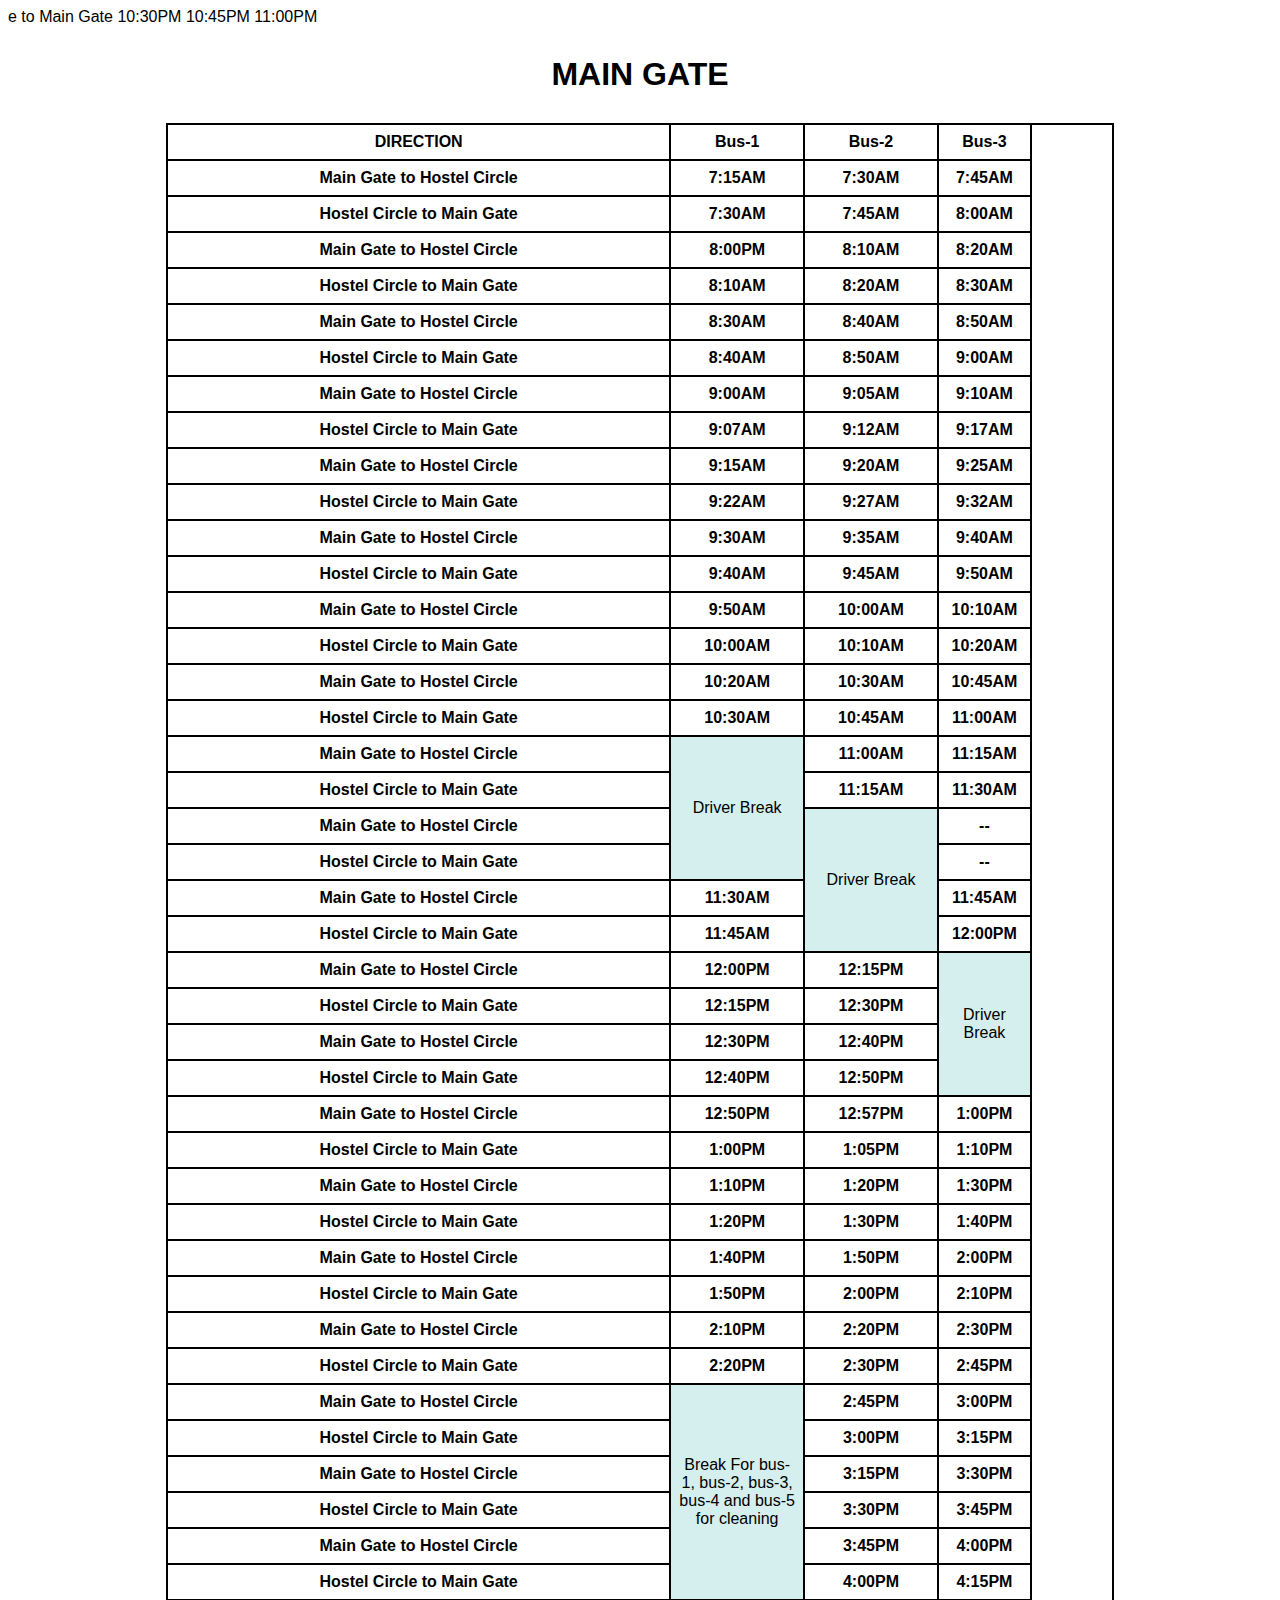
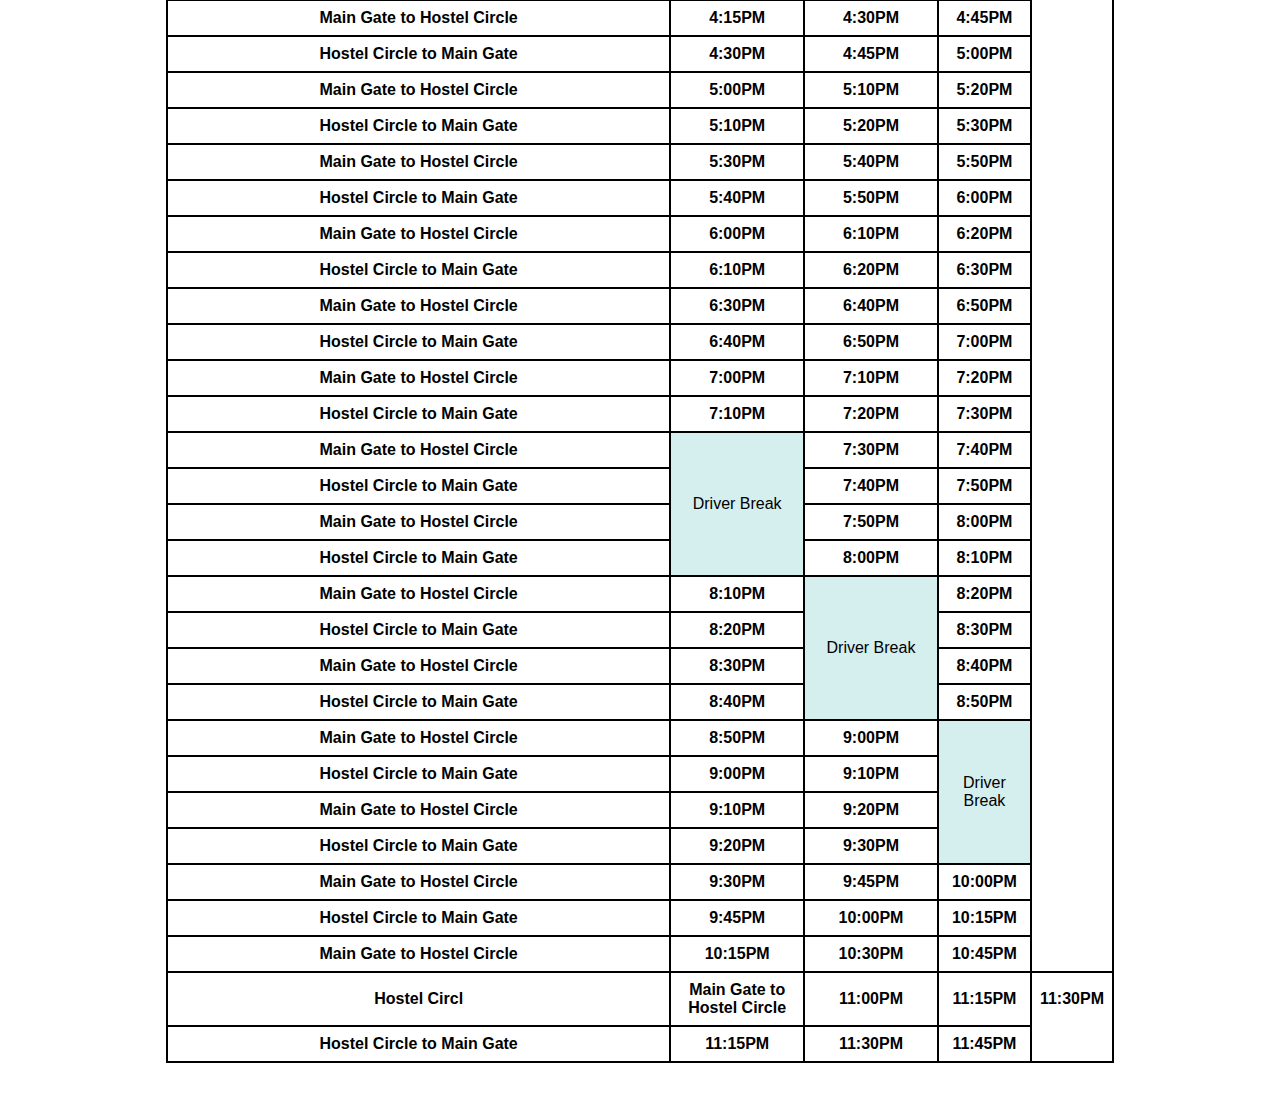
<file: table4.html>
<!DOCTYPE html>
<html>
<head>
    <link rel="stylesheet" href="table1.css">
</head>

    <body>
       e to Main Gate</th>
                <th>10:30PM</th>
                <th>10:45PM</th>
                <th>11:00PM</th>
            </tr>

            <tr> <h1>MAIN GATE</h1>
        <table style="width:75%">
            <tr>
                <th class="center-column" style="width:60%">DIRECTION</th>
                <th class="center-column" style="width:15%">Bus-1</th>
                <th class="center-column" style="width:15%">Bus-2</th>
                <th class="center-column" style="width:15%">Bus-3</th>

            </tr>
            <tr>
                <th>Main Gate to Hostel Circle</th>
                <th>7:15AM</th>
                <th>7:30AM</th>
                <th>7:45AM</th>
            </tr>
            <tr>
                <th>Hostel Circle to Main Gate</th>
                <th>7:30AM</th>
                <th>7:45AM</th>
                <th>8:00AM</th>
            </tr>

            <tr>
                <th>Main Gate to Hostel Circle</th>
                <th>8:00PM</th>
                <th>8:10AM</th>
                <th>8:20AM</th>
            </tr>

            <tr>
                <th>Hostel Circle to Main Gate</th>
                <th>8:10AM</th>
                <th>8:20AM</th>
                <th>8:30AM</th>
            </tr>
            <tr>
                <th>Main Gate to Hostel Circle</th>
                <th>8:30AM</th>
                <th>8:40AM</th>
                <th>8:50AM</th>
            </tr>
            <tr>
                <th>Hostel Circle to Main Gate</th>
                <th>8:40AM</th>
                <th>8:50AM</th>
                <th>9:00AM</th>
            
            <tr>
                <th>Main Gate to Hostel Circle</th>
                <th>9:00AM</th>
                <th>9:05AM</th>
                <th>9:10AM</th>
            </tr>
            <tr>
                <th>Hostel Circle to Main Gate</th>
                <th>9:07AM</th>
                <th>9:12AM</th>
                <th>9:17AM</th>
            </tr>

            <tr>
                <th>Main Gate to Hostel Circle</th>
                <th>9:15AM</th>
                <th>9:20AM</th>
                <th>9:25AM</th>
            </tr>

            <tr>
                <th>Hostel Circle to Main Gate</th>
                <th>9:22AM</th>
                <th>9:27AM</th>
                <th>9:32AM</th>
            </tr>
            <tr>
                <th>Main Gate to Hostel Circle</th>
                <th>9:30AM</th>
                <th>9:35AM</th>
                <th>9:40AM</th>
            </tr>
            <tr>
                <th>Hostel Circle to Main Gate</th>
                <th>9:40AM</th>
                <th>9:45AM</th>
                <th>9:50AM</th>
            </tr>
            <tr>
                <th>Main Gate to Hostel Circle</th>
                <th>9:50AM</th>
                <th>10:00AM</th>
                <th>10:10AM</th>
            </tr>
            <tr>
                <th>Hostel Circle to Main Gate</th>
                <th>10:00AM</th>
                <th>10:10AM</th>
                <th>10:20AM</th>
            </tr>

            <tr>
                <th>Main Gate to Hostel Circle</th>
                <th>10:20AM</th>
                <th>10:30AM</th>
                <th>10:45AM</th>
            </tr>

            <tr>
                <th>Hostel Circle to Main Gate</th>
                <th>10:30AM</th>
                <th>10:45AM</th>
                <th>11:00AM</th>
            </tr>
            <tr>
                <th>Main Gate to Hostel Circle</th>
                <td rowspan="4">Driver Break</td>
                <th>11:00AM</th>
                <th>11:15AM</th>
            </tr>
            <tr>
                <th>Hostel Circle to Main Gate</th>
                <th>11:15AM</th>
                <th>11:30AM</th>
            </tr>
            <tr>
                <th>Main Gate to Hostel Circle</th>
                <td rowspan="4">Driver Break</td>
                <th>--</th>
            </tr>
            <tr>
                <th>Hostel Circle to Main Gate</th>
                <th>--</th>
            </tr>

            <tr>
                <th>Main Gate to Hostel Circle</th>
                <th>11:30AM</th>
                <th>11:45AM</th>
            </tr>

            <tr>
                <th>Hostel Circle to Main Gate</th>
                <th>11:45AM</th>
                <th>12:00PM</th>
            </tr>
            <tr>
                <th>Main Gate to Hostel Circle</th>
                <th>12:00PM</th>
                <th>12:15PM</th>
                <td rowspan="4">Driver Break</td>
            </tr>
            <tr>
                <th>Hostel Circle to Main Gate</th>
                <th>12:15PM</th>
                <th>12:30PM</th>
            </tr>
            <tr>
                <th>Main Gate to Hostel Circle</th>
                <th>12:30PM</th>
                <th>12:40PM</th>
            </tr>
            <tr>
                <th>Hostel Circle to Main Gate</th>
                <th>12:40PM</th>
                <th>12:50PM</th>
            </tr>

            <tr>
                <th>Main Gate to Hostel Circle</th>
                <th>12:50PM</th>
                <th>12:57PM</th>
                <th>1:00PM</th>
            </tr>

            <tr>
                <th>Hostel Circle to Main Gate</th>
                <th>1:00PM</th>
                <th>1:05PM</th>
                <th>1:10PM</th>
            </tr>
            <tr>
                <th>Main Gate to Hostel Circle</th>
                <th>1:10PM</th>
                <th>1:20PM</th>
                <th>1:30PM</th>
            </tr>
            <tr>
                <th>Hostel Circle to Main Gate</th>
                <th>1:20PM</th>
                <th>1:30PM</th>
                <th>1:40PM</th>
            </tr>
            <tr>
                <th>Main Gate to Hostel Circle</th>
                <th>1:40PM</th>
                <th>1:50PM</th>
                <th>2:00PM</th>
            </tr>
            <tr>
                <th>Hostel Circle to Main Gate</th>
                <th>1:50PM</th>
                <th>2:00PM</th>
                <th>2:10PM</th>
            </tr>

            <tr>
                <th>Main Gate to Hostel Circle</th>
                <th>2:10PM</th>
                <th>2:20PM</th>
                <th>2:30PM</th>
            </tr>

            <tr>
                <th>Hostel Circle to Main Gate</th>
                <th>2:20PM</th>
                <th>2:30PM</th>
                <th>2:45PM</th>
            </tr>
            <tr>
                <th>Main Gate to Hostel Circle</th>
                <td rowspan="6">Break For bus-1, bus-2, bus-3, bus-4 and bus-5 for cleaning</td>
                <th>2:45PM</th>
                <th>3:00PM</th>
            </tr>
            <tr>
                <th>Hostel Circle to Main Gate</th>
                <th>3:00PM</th>
                <th>3:15PM</th>
            </tr>
            <tr>
                <th>Main Gate to Hostel Circle</th>
                <th>3:15PM</th>
                <th>3:30PM</th>
            </tr>
            <tr>
                <th>Hostel Circle to Main Gate</th>
                <th>3:30PM</th>
                <th>3:45PM</th>
            </tr>

            <tr>
                <th>Main Gate to Hostel Circle</th>
                <th>3:45PM</th>
                <th>4:00PM</th>
            </tr>

            <tr>
                <th>Hostel Circle to Main Gate</th>
                <th>4:00PM</th>
                <th>4:15PM</th>
            </tr>
            <tr>
                <th>Main Gate to Hostel Circle</th>
                <th>4:15PM</th>
                <th>4:30PM</th>
                <th>4:45PM</th>
            </tr>
            <tr>
                <th>Hostel Circle to Main Gate</th>
                <th>4:30PM</th>
                <th>4:45PM</th>
                <th>5:00PM</th>
            </tr>
            <tr>
                <th>Main Gate to Hostel Circle</th>
                <th>5:00PM</th>
                <th>5:10PM</th>
                <th>5:20PM</th>
            </tr>
            <tr>
                <th>Hostel Circle to Main Gate</th>
                <th>5:10PM</th>
                <th>5:20PM</th>
                <th>5:30PM</th>
            </tr>

            <tr>
                <th>Main Gate to Hostel Circle</th>
                <th>5:30PM</th>
                <th>5:40PM</th>
                <th>5:50PM</th>
            </tr>

            <tr>
                <th>Hostel Circle to Main Gate</th>
                <th>5:40PM</th>
                <th>5:50PM</th>
                <th>6:00PM</th>
            </tr>
            <tr>
                <th>Main Gate to Hostel Circle</th>
                <th>6:00PM</th>
                <th>6:10PM</th>
                <th>6:20PM</th>
            </tr>
            <tr>
                <th>Hostel Circle to Main Gate</th>
                <th>6:10PM</th>
                <th>6:20PM</th>
                <th>6:30PM</th>
            </tr>
            <tr>
                <th>Main Gate to Hostel Circle</th>
                <th>6:30PM</th>
                <th>6:40PM</th>
                <th>6:50PM</th>
            </tr>
            <tr>
                <th>Hostel Circle to Main Gate</th>
                <th>6:40PM</th>
                <th>6:50PM</th>
                <th>7:00PM</th>
            </tr>

            <tr>
                <th>Main Gate to Hostel Circle</th>
                <th>7:00PM</th>
                <th>7:10PM</th>
                <th>7:20PM</th>
            </tr>

            <tr>
                <th>Hostel Circle to Main Gate</th>
                <th>7:10PM</th>
                <th>7:20PM</th>
                <th>7:30PM</th>
            </tr>
            <tr>
                <th>Main Gate to Hostel Circle</th>
                <td rowspan="4">Driver Break</td>
                <th>7:30PM</th>
                <th>7:40PM</th>
            </tr>
            <tr>
                <th>Hostel Circle to Main Gate</th>
                <th>7:40PM</th>
                <th>7:50PM</th>
            </tr>
            <tr>
                <th>Main Gate to Hostel Circle</th>
                <th>7:50PM</th>
                <th>8:00PM</th>
            </tr>
            <tr>
                <th>Hostel Circle to Main Gate</th>
                <th>8:00PM</th>
                <th>8:10PM</th>
            </tr>

            <tr>
                <th>Main Gate to Hostel Circle</th>
                <th>8:10PM</th>
                <td rowspan="4">Driver Break</td>
                <th>8:20PM</th>
            </tr>

            <tr>
                <th>Hostel Circle to Main Gate</th>
                <th>8:20PM</th>
                <th>8:30PM</th>
            </tr>
            <tr>
                <th>Main Gate to Hostel Circle</th>
                <th>8:30PM</th>
                <th>8:40PM</th>
            </tr>
            <tr>
                <th>Hostel Circle to Main Gate</th>
                <th>8:40PM</th>
                <th>8:50PM</th>
            </tr>
            <tr>
                <th>Main Gate to Hostel Circle</th>
                <th>8:50PM</th>
                <th>9:00PM</th>
                <td rowspan="4">Driver Break</td>
            </tr>
            <tr>
                <th>Hostel Circle to Main Gate</th>
                <th>9:00PM</th>
                <th>9:10PM</th>
            </tr>

            <tr>
                <th>Main Gate to Hostel Circle</th>
                <th>9:10PM</th>
                <th>9:20PM</th>
            </tr>

            <tr>
                <th>Hostel Circle to Main Gate</th>
                <th>9:20PM</th>
                <th>9:30PM</th>
            </tr>
            <tr>
                <th>Main Gate to Hostel Circle</th>
                <th>9:30PM</th>
                <th>9:45PM</th>
                <th>10:00PM</th>
            </tr>
            <tr>
                <th>Hostel Circle to Main Gate</th>
                <th>9:45PM</th>
                <th>10:00PM</th>
                <th>10:15PM</th>
            </tr>
            <tr>
                <th>Main Gate to Hostel Circle</th>
                <th>10:15PM</th>
                <th>10:30PM</th>
                <th>10:45PM</th>
            </tr>
            <tr>
                <th>Hostel Circl
                <th>Main Gate to Hostel Circle</th>
                <th>11:00PM</th>
                <th>11:15PM</th>
                <th>11:30PM</th>
            </tr>

            <tr>
                <th>Hostel Circle to Main Gate</th>
                <th>11:15PM</th>
                <th>11:30PM</th>
                <th>11:45PM</th>
            </tr>
        </table>
    </body>
</html>
</file>
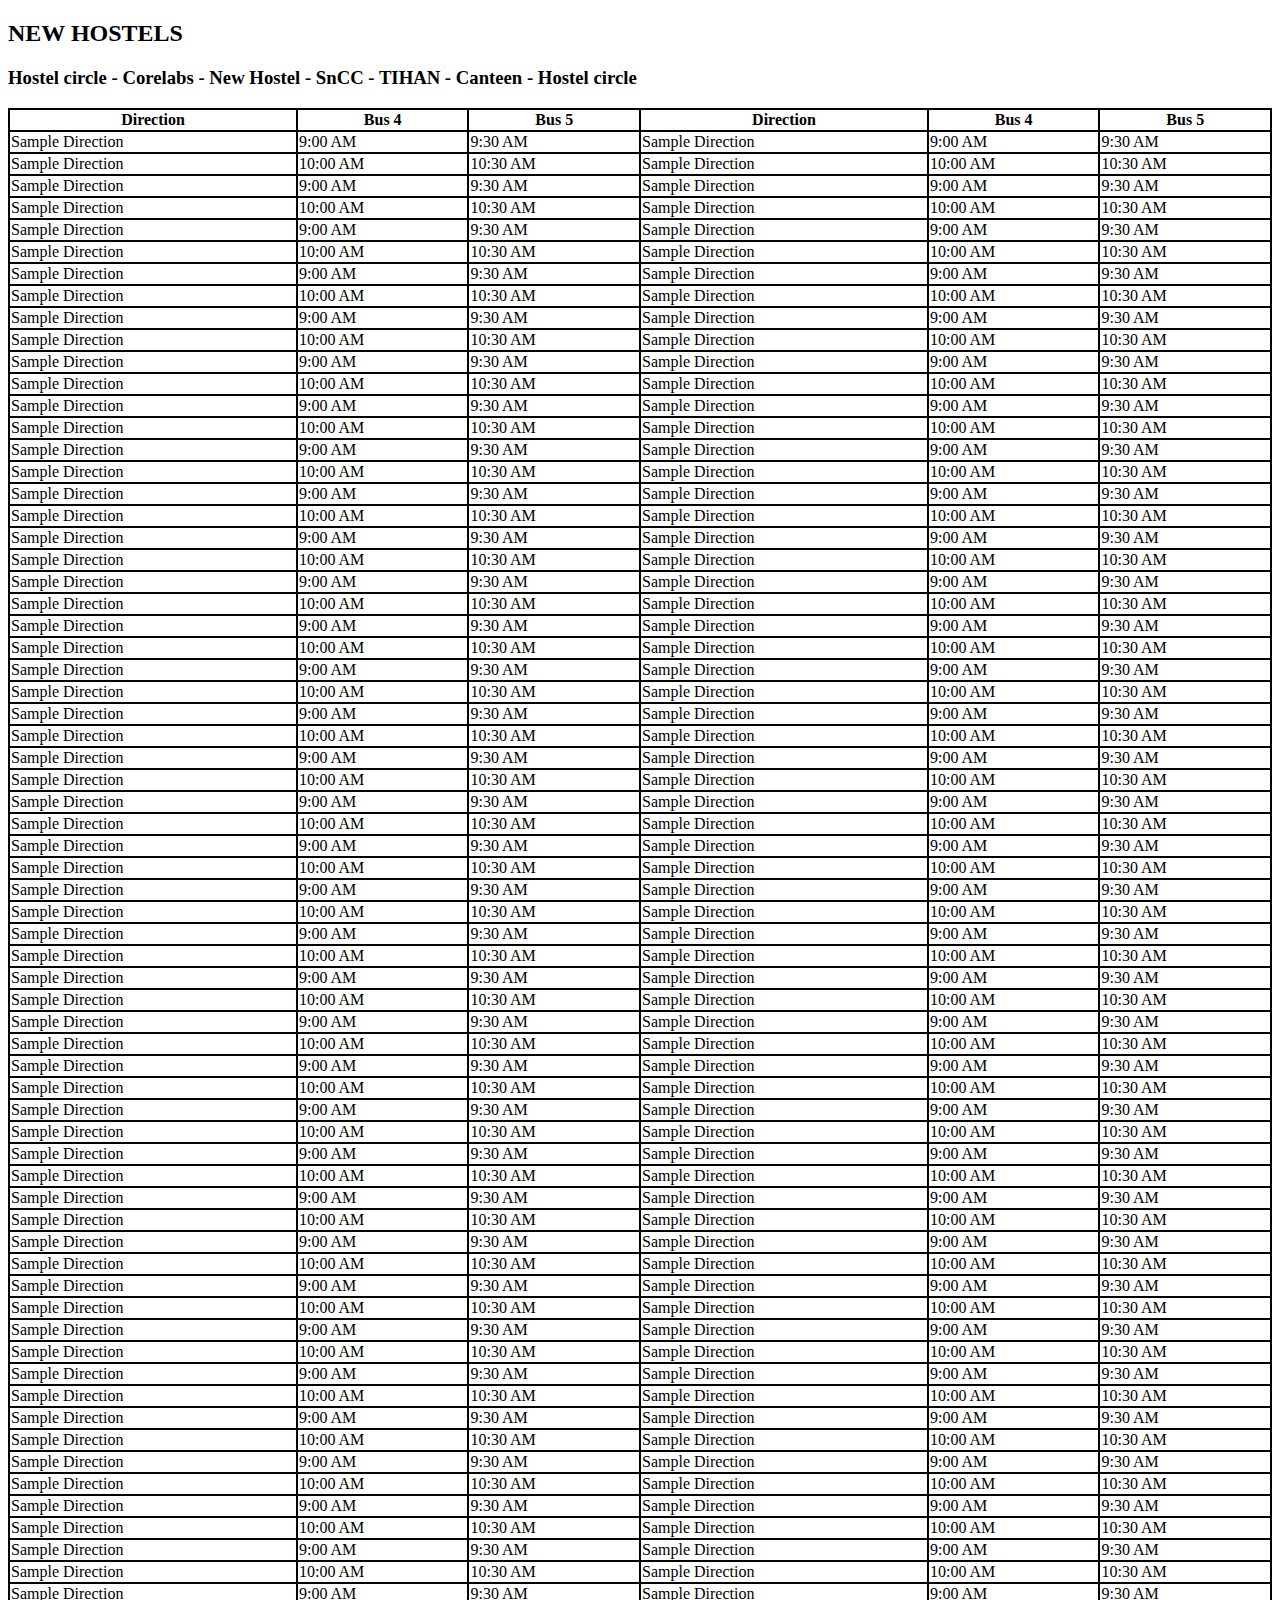
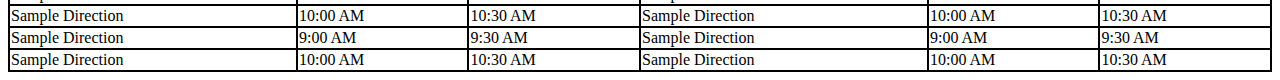
<file: SDF PROJECT/1.html>
<!DOCTYPE html>
<html>
<head>
    <style>
        table, th, td {
            border: 2px solid black;
            border-collapse: collapse;
        }

        .h2 {
            color: black;
            text-align: center;
        }

        .h3 {
            color: black;
            text-align: center;
        }
    </style>
</head>
<body>
    <h2>NEW HOSTELS</h2>
    <h3>Hostel circle - Corelabs - New Hostel - SnCC - TIHAN - Canteen - Hostel circle</h3>

    <table id="myTable" style="width:100%">
        <tr>
            <th>Direction</th>
            <th>Bus 4</th> 
            <th>Bus 5</th>
            <th>Direction</th>
            <th>Bus 4</th> 
            <th>Bus 5</th>
        </tr>
    </table>

    <script>
        var table = document.getElementById("myTable");

        // Array of timings for Bus 4 and Bus 5
        var timings = [
            ["9:00 AM", "9:30 AM"],
            ["10:00 AM", "10:30 AM"],
            // Add more timings as needed
        ];

        for (var i = 0; i < 70; i++) {
            var row = document.createElement("tr");

            var cell1 = document.createElement("td");
            var cell2 = document.createElement("td");
            var cell3 = document.createElement("td");
            var cell4 = document.createElement("td");
            var cell5 = document.createElement("td");
            var cell6 = document.createElement("td");

            cell1.innerHTML = "Sample Direction";
            cell2.innerHTML = timings[i % timings.length][0]; // Bus 4 timing
            cell3.innerHTML = timings[i % timings.length][1]; // Bus 5 timing
            cell4.innerHTML = "Sample Direction";
            cell5.innerHTML = timings[i % timings.length][0]; // Bus 4 timing
            cell6.innerHTML = timings[i % timings.length][1]; // Bus 5 timing

            row.appendChild(cell1);
            row.appendChild(cell2);
            row.appendChild(cell3);
            row.appendChild(cell4);
            row.appendChild(cell5);
            row.appendChild(cell6);

            table.appendChild(row);
        }
    </script>
</body>
</html>
</file>
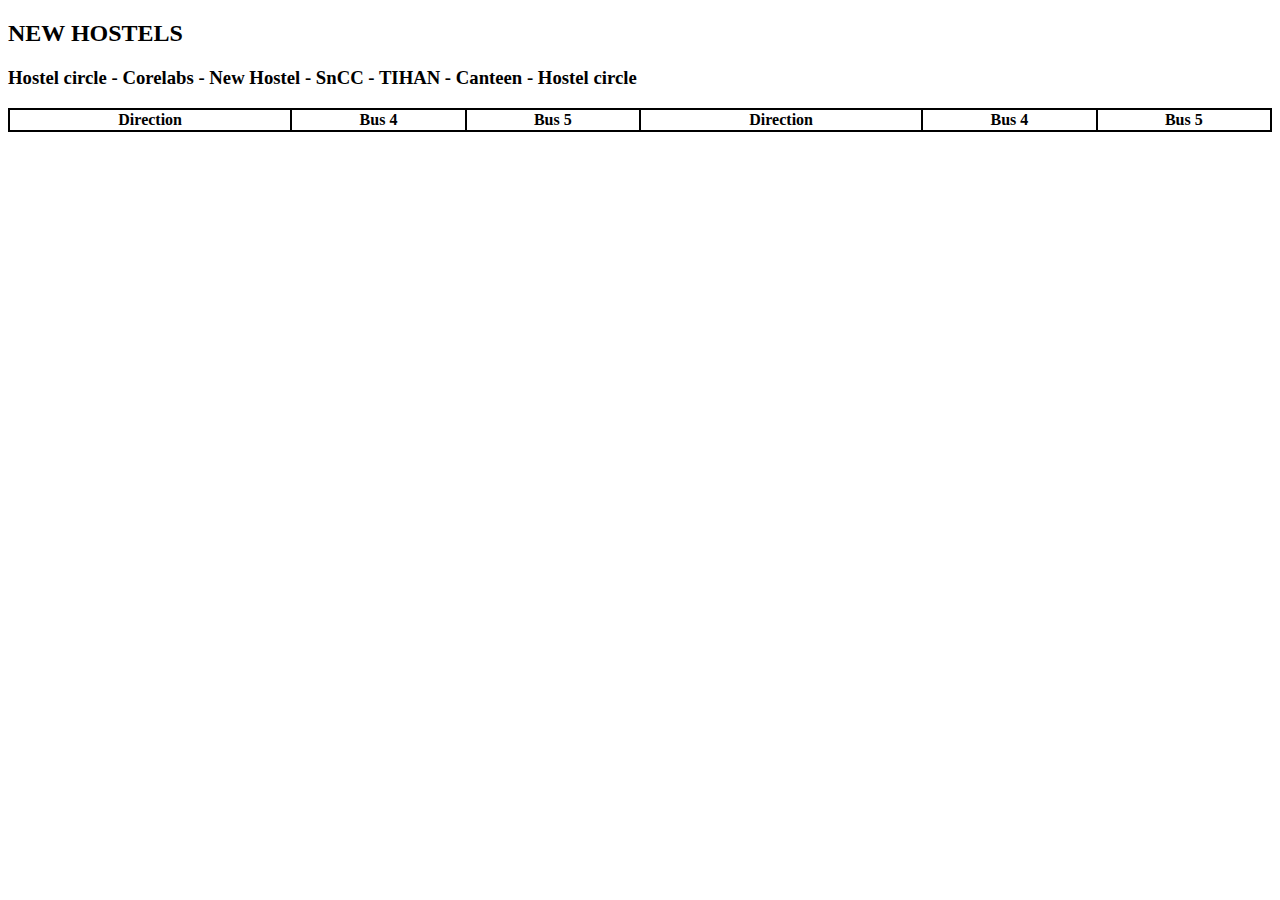
<file: SDF PROJECT/table1.html>
<!DOCTYPE html>
<html>
<head>
    <style>
        table, th, td{
            border: 2px solid black;
            border-collapse: collapse;
        }

        .h2 {
            color: black;
            text-align: center;
        }

        .h3 {
            color: black;
            text-align: center;
        }
    </style>
</head>
<body>
    <h2>NEW HOSTELS</h2>
    <h3>Hostel circle - Corelabs - New Hostel - SnCC - TIHAN - Canteen - Hostel circle</h3>

    <table style="width:100%">
        <tr>
          <th>Direction</th>
          <th>Bus 4</th> 
          <th>Bus 5</th>
          <th>Direction</th>
          <th>Bus 4</th> 
          <th>Bus 5</th>
        </tr>
      </table>
      <script>
        var table = document.getElementById("myTable");

        for (var i = 0; i < 70; i++) {
            var row = document.createElement("tr");

            var cell1 = document.createElement("td");
            var cell2 = document.createElement("td");
            var cell3 = document.createElement("td");
            var cell4 = document.createElement("td");
            var cell5 = document.createElement("td");
            var cell6 = document.createElement("td");

            cell1.innerHTML = "Direction";
            cell2.innerHTML = "Sample Bus 4 Data";
            cell3.innerHTML = "Sample Bus 5 Data";
            cell4.innerHTML = "Sample Direction";
            cell5.innerHTML = "Sample Bus 4 Data";
            cell6.innerHTML = "Sample Bus 5 Data";

            row.appendChild(cell1);
            row.appendChild(cell2);
            row.appendChild(cell3);
            row.appendChild(cell4);
            row.appendChild(cell5);
            row.appendChild(cell6);

            table.appendChild(row);
        }
    </script>
</body>
</html>
</file>
<file: SDF PROJECT/style1.css>
* {box-sizing: border-box;}
        body {font-family: Verdana, sans-serif;}
        .mySlides {display: none;}
        img {vertical-align: middle;}
        
  
        .slideshow-container {
          max-width: 600px;
          position: relative;
          margin: auto;
        }
        
   
        .text {
          color: #f2f2f2;
          font-size: 15px;
          padding: 8px 12px;
          position: absolute;
          bottom: 8px;
          width: 100%;
          text-align: center;
        }
        
  
        .numbertext {
          color: #f2f2f2;
          font-size: 12px;
          padding: 8px 12px;
          position: absolute;
          top: 0;
        }
        
    
        .dot {
          height: 15px;
          width: 15px;
          margin: 0 2px;
          background-color: #bbb;
          border-radius: 50%;
          display: inline-block;
          transition: background-color 0.6s ease;
        }
        
       /* .active {
          background-color: #717171;
        }*/
        
       
        .fade {
          animation-name: fade;
          animation-duration: 2.5s;
        }
        
        @keyframes fade {
          from {opacity: .4} 
          to {opacity: 1}
        }
        
      
        @media only screen and (max-width: 300px) {
          .text {font-size: 11px}
        }
</file>
<file: SDF PROJECT/style2.css>
body {
    text-align: center;
  
    font-size: x-large;
}

h1 {
    text-shadow: 2px 2px 4px rgba(0, 0, 0, 0.5);
}

.logo {
    position: absolute;
    top: 10px;
    left: 10px;
    width: 300px;
    height: 100px;
}
</file>
<file: SDF PROJECT/style3.css>
@import url('https://fonts.googleapis.com/css2?family=Montserrat:wght@300&display=swap');

/*ul {
    list-style-type: none;
    margin: 0;
    padding: 0;
    overflow: hidden;
    background-color:transparent;
    position: -webkit-sticky;
    position: sticky;
    top: 0;
}

li {
    float: left;
}

li a , .dropbtn{
    display: block;
    color:black;
    text-align: center;
    padding: 10px 12px;
    text-decoration: none;
}

li a:hover , .dropdown:hover .dropbtn{
    background-color:crimson;
}
li.dropdown {
    display: inline-block;
  }
  
  .dropdown-content {
    display: none;
    position: absolute;
    background-color: #f9f9f9;
    min-width: 160px;
    box-shadow: 0px 8px 16px 0px rgba(0,0,0,0.2);
    z-index: 1;
  }
  
  .dropdown-content a {
    color: black;
    padding: 12px 16px;
    text-decoration: none;
    display: block;
    text-align: left;
  }
  
  .dropdown-content a:hover {background-color: #f1f1f1;}
  
  .dropdown:hover .dropdown-content {
    display: block;
  }*/
  ul {
    list-style-type: none;
    margin: 0;
    padding: 0;
    overflow: hidden;
    background-color: transparent;
    top: 0;
  
  }

  
  li {
    float: left;
  }
  
  li a, .dropbtn {
    display: inline-block;
    color: black;
    text-align: center;
    padding: 14px 16px;
    text-decoration: none;
  }
  
  li a:hover, .dropdown:hover .dropbtn {
    background-color:transparent;
  }
  
  li.dropdown {
    display: inline-block;
  }
  
  .dropdown-content {
    display: none;
    position: absolute;
    background-color: whitesmoke;
    min-width: 160px;
    box-shadow: 0px 8px 16px 0px rgba(0,0,0,0.2);
    z-index: 1;
  }
  
  .dropdown-content a {
    color: black;
    padding: 12px 16px;
    text-decoration: none;
    display: block;
    text-align: left;
  }
  
  .dropdown-content a:hover {background-color:grey;}
  
  .dropdown:hover .dropdown-content {
    display: block;
  }
</file>
<file: SDF PROJECT/home.css>
@import url('https://fonts.googleapis.com/css2?family=Montserrat:wght@300&display=swap');
#homesection{
    background-image: url(IITHT.jpeg);
     margin: 0;
    padding:12px 14px;
    background-repeat: no-repeat;
    background-size: cover;
    background-attachment: fixed;
  
   
    
  
  }
#homesection h1{
    display: inline-block;
    padding: 10px 30px;
    background-color: transparent;
    color:crimson;
    border: 2px solid whitesmoke;
    font-size: 2rem;
    letter-spacing: 0rem;
    font-family: 'Montserrat',sans-serif;
}
#homesection h2{
    display: inline-block;
    padding: 10px 30px;
    background-color: transparent;
    color: crimson;
    border: 2px solid white;
    font-size: 2rem;
    letter-spacing: 0rem;
    font-family: 'Montserrat',sans-serif;
}
#homesection{
    * {
        box-sizing: border-box;
      }
      
      body {
        margin: 0;
      }
      
      .column {
        float: left;
        width: 33.33%;
        padding: 15px;
      }
      
      .row::after {
        content: "";
        display: table;
        clear: both;
      }
    
}

   #homesection p{
        border: 2px solid whitesmoke;
        border-radius: 8px;
        padding: 5px;
        color:white;
        font-family: 'Montserrat',sans-serif;
        
        margin: 5%;
  
      }
      div.transbox {
        margin: 30px;
        background-color: black;
        border: 1px solid whitesmoke;
        opacity: 0.6;
      }
</file>
<file: SDF PROJECT/header.css>
@import url('https://fonts.googleapis.com/css2?family=Montserrat:wght@300&display=swap');
   
    #header h1{
    font-family: 'Montserrat',sans-serif;
    color: black;
    }
</file>
<file: table1.css>
table,th,td{
    border: 2px solid black;
    border-collapse: collapse;
   
}

body {
    font-family: Arial, sans-serif;
    background-color: white;
    
}

h1 {
    text-align: center;
    margin-top: 30px;
}

table {
    width: 50%;
    background-color: white;
    box-shadow: 0 0 20px white(0, 0, 0, 0.1);
    margin: 30px auto;
    margin-bottom: 50px;

}

th, td {
    padding: 8px;
    text-align: center;
    border-bottom: 1px solid white;
}

th {
    background-color:white;
    font-weight: bold;
}

tr:nth-child(even) {
    background-color: rgba(150, 212, 212, 0.4);
  }

  tr:last-child {
    border-bottom: none;
}  

.center-column {
    text-align: center;
}
</file>
